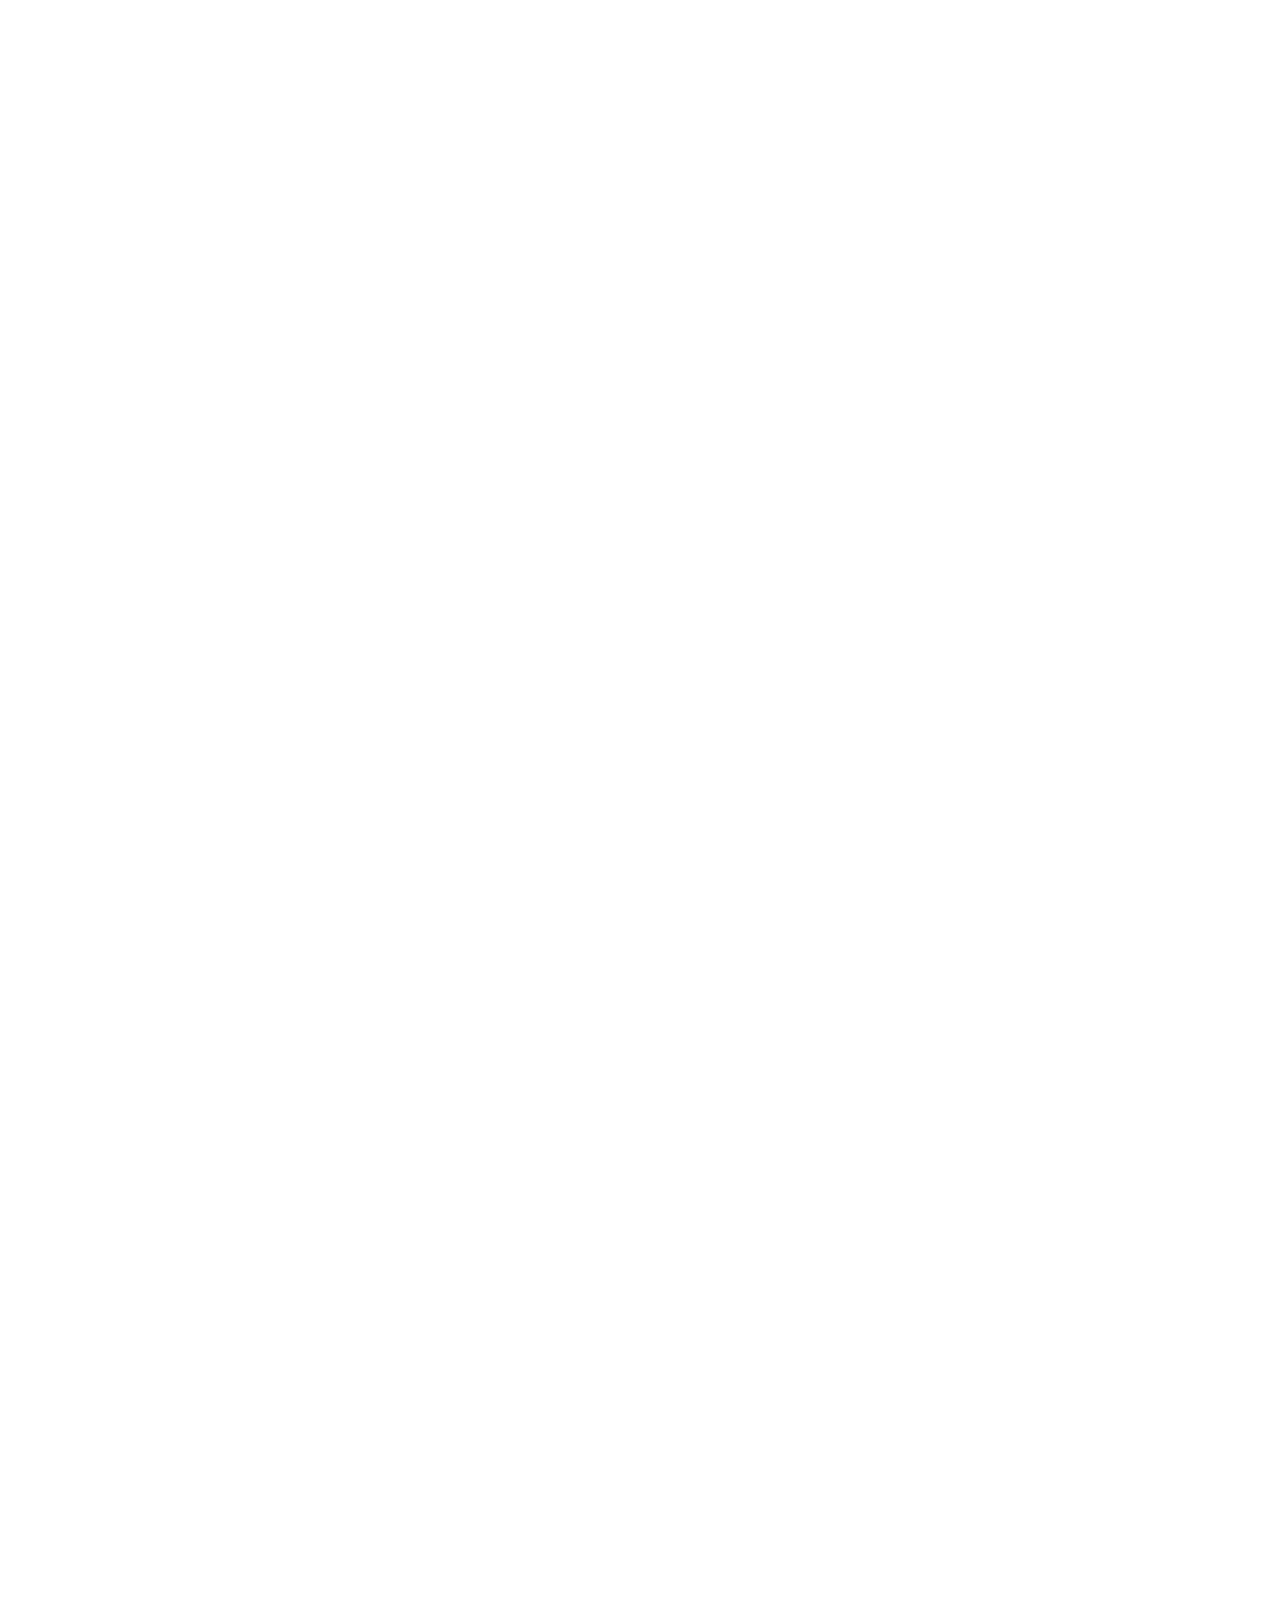
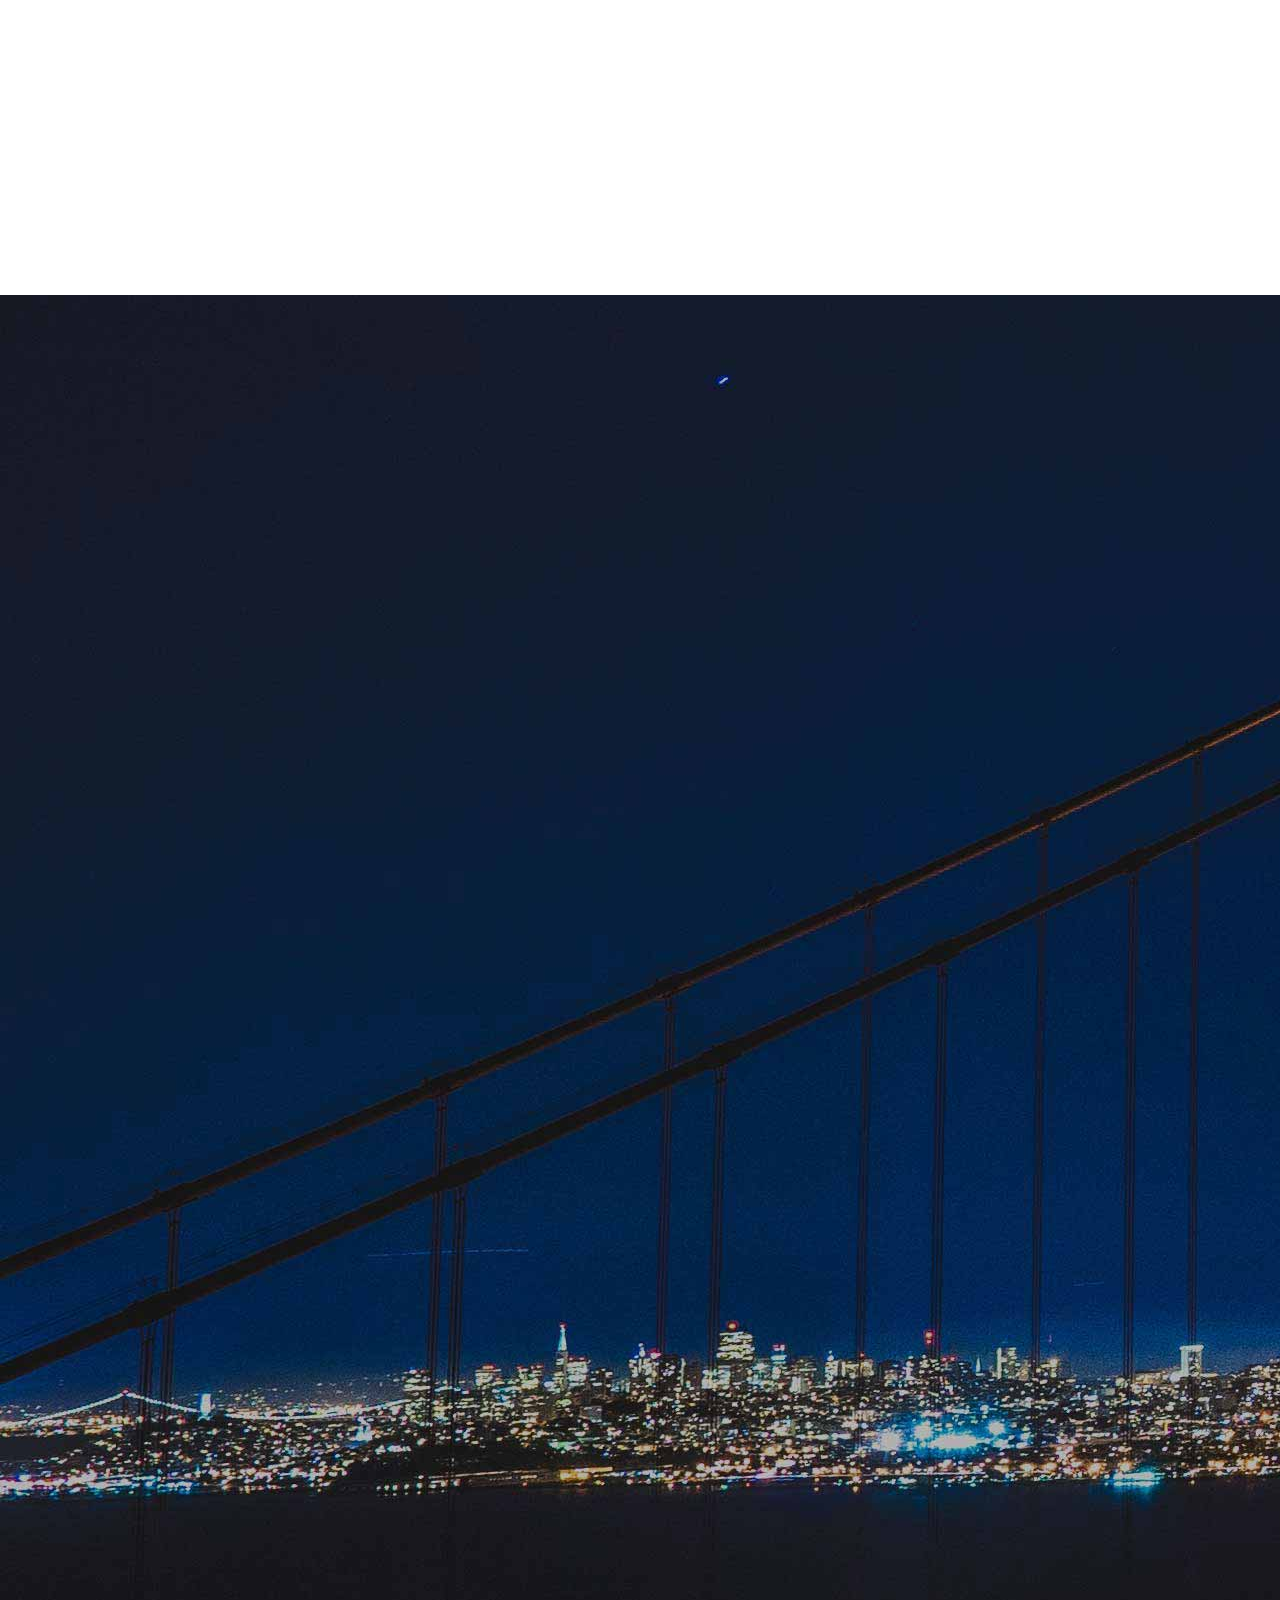
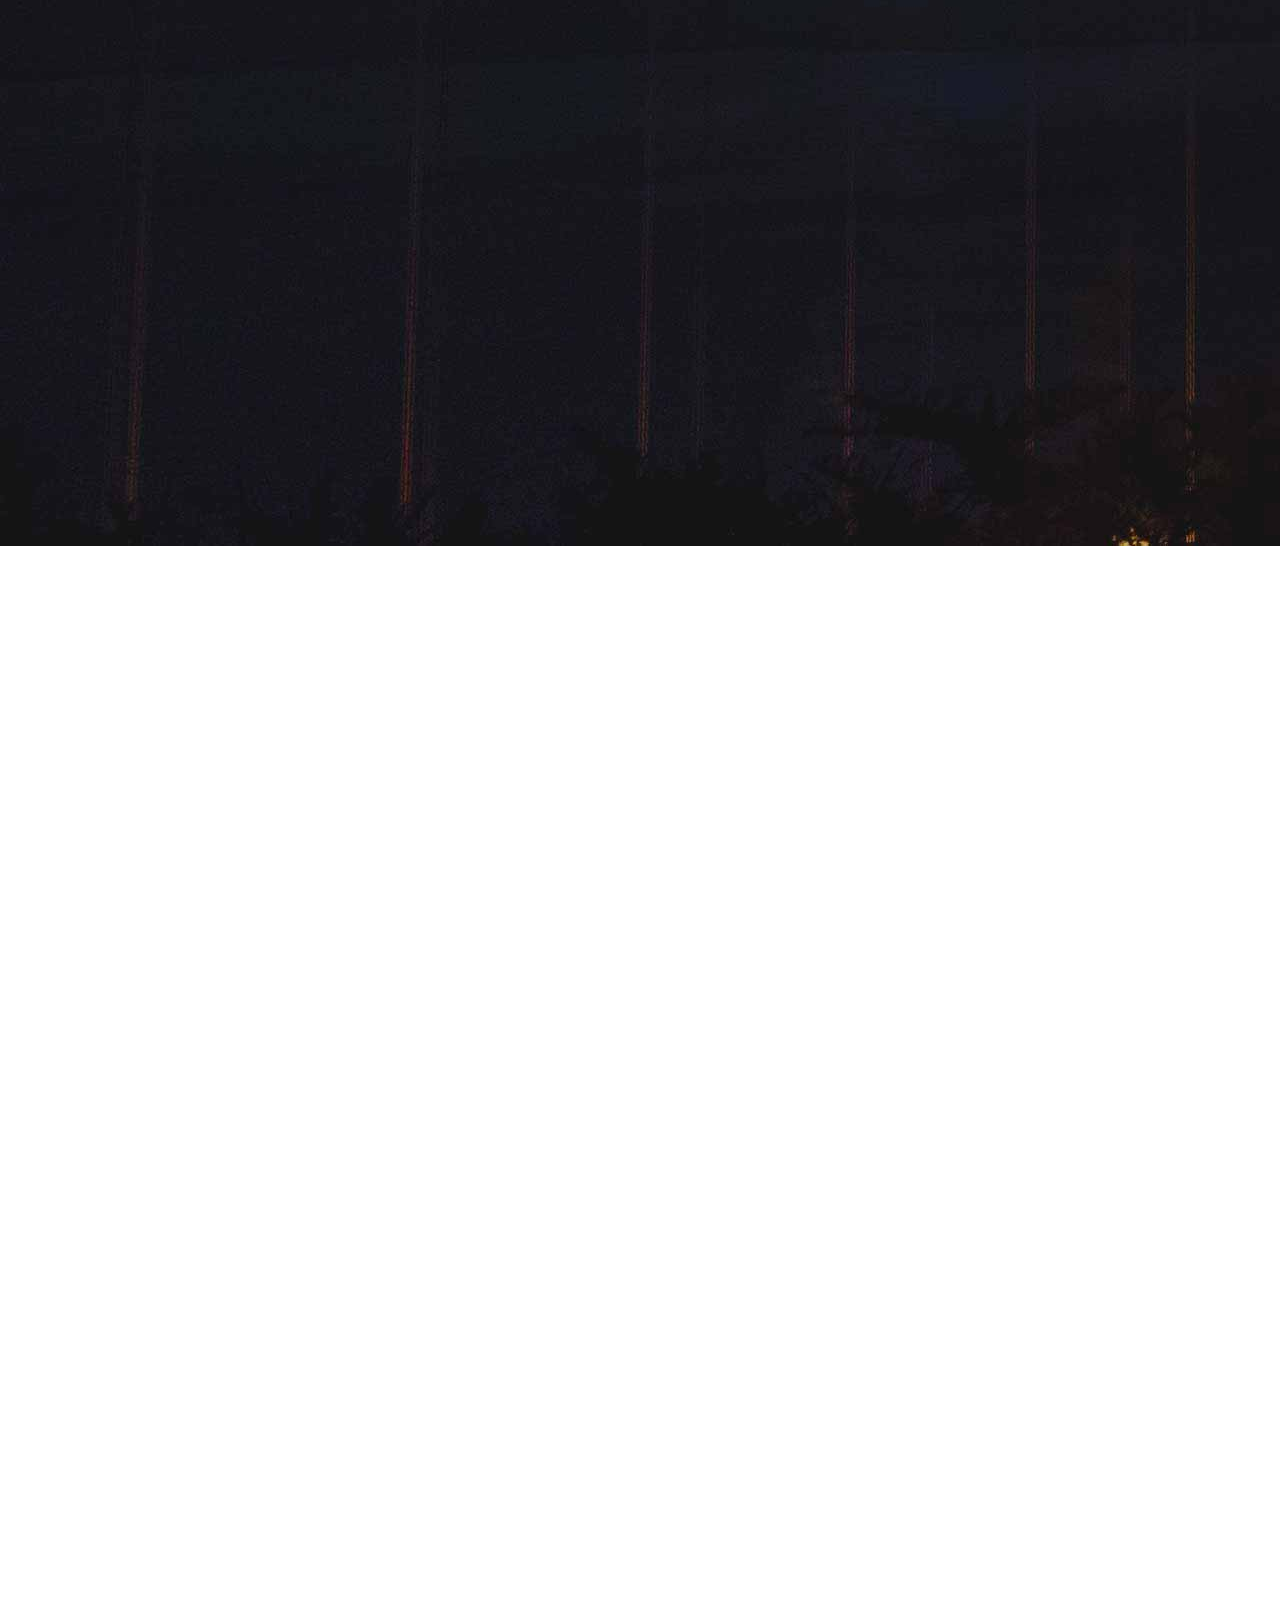
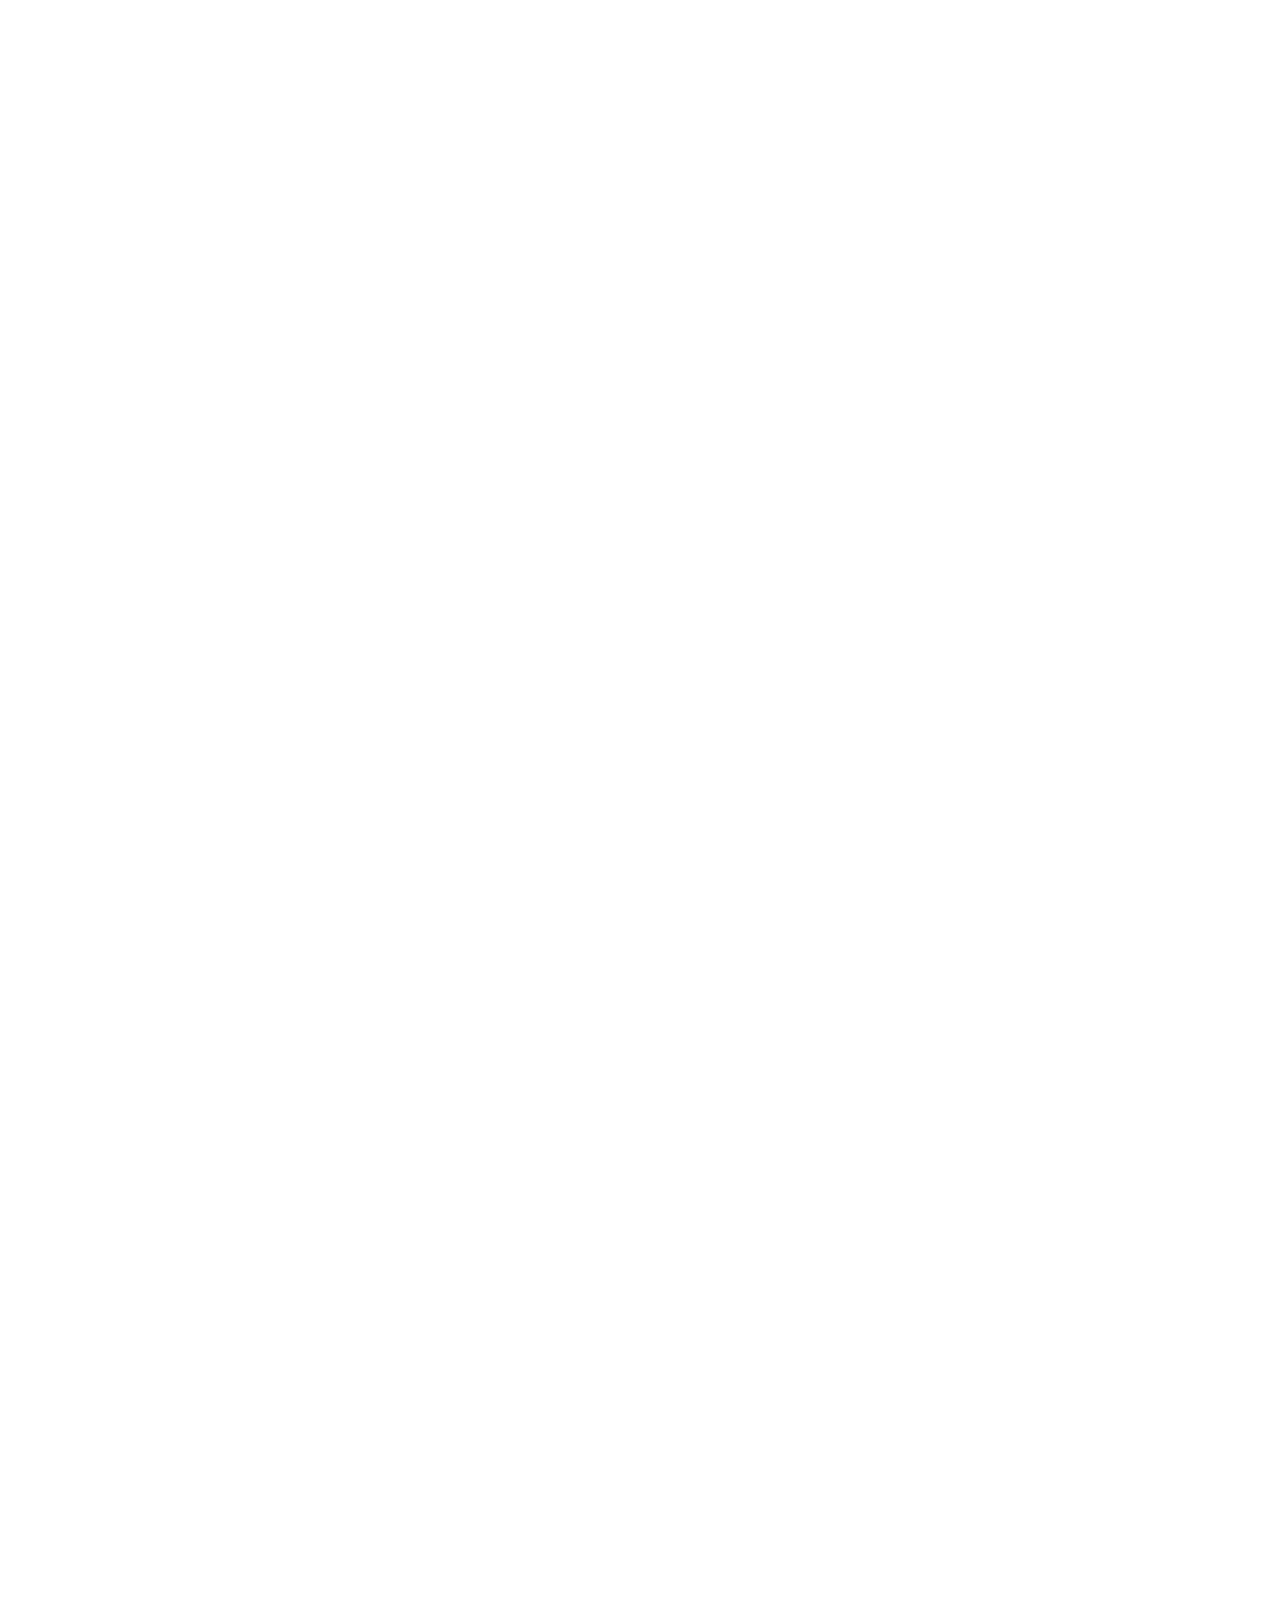
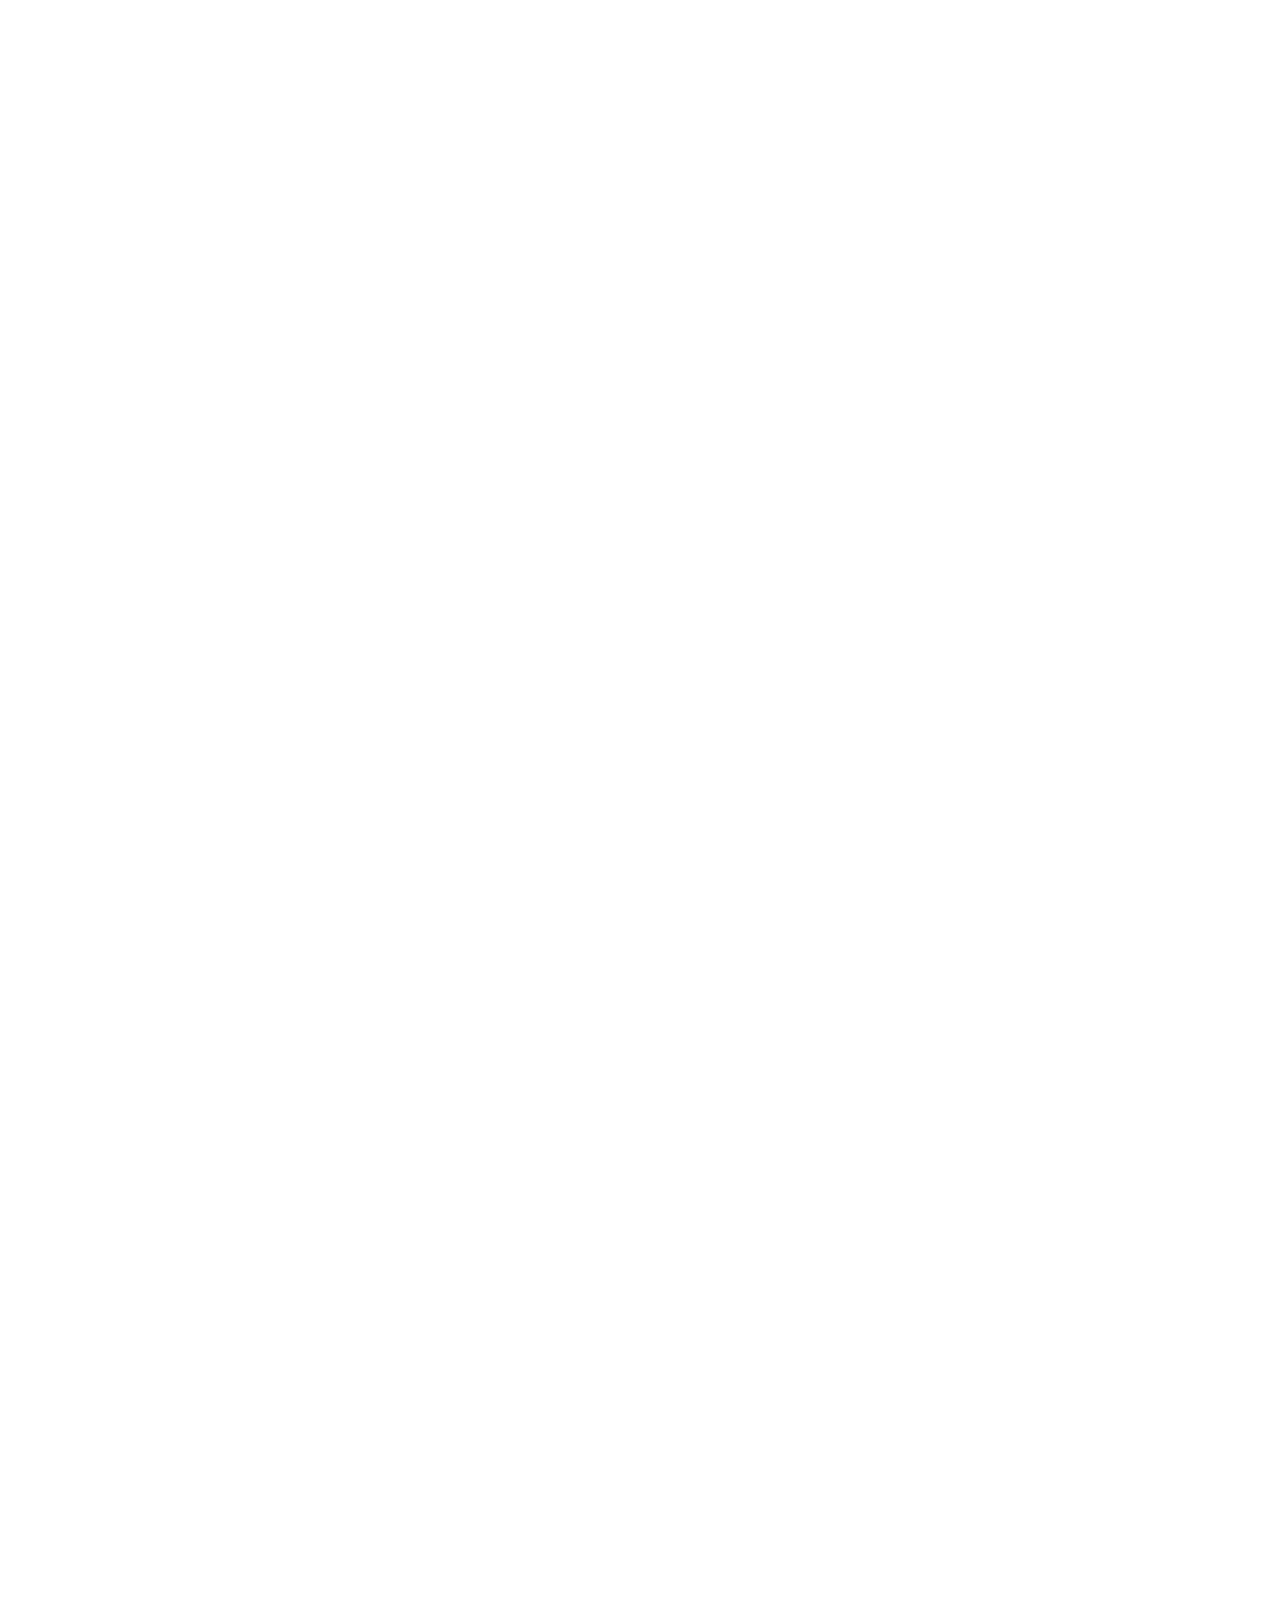
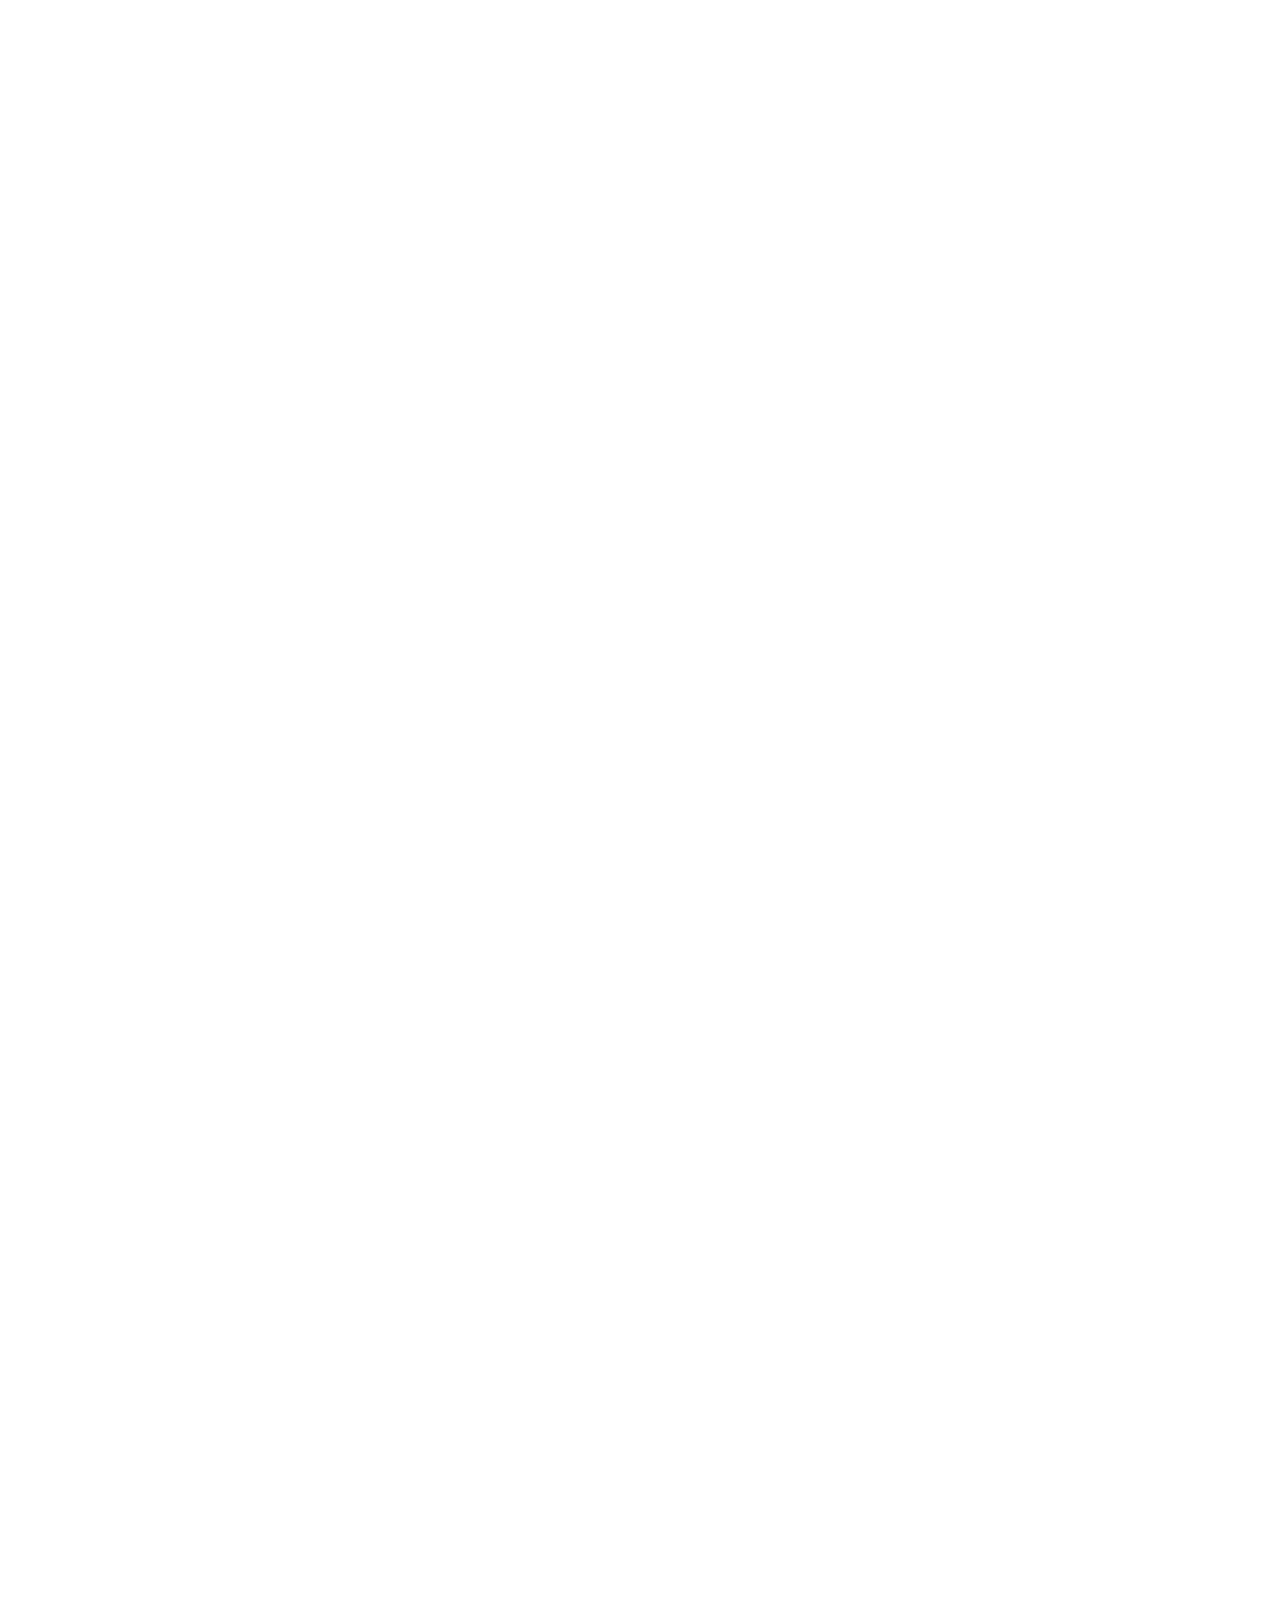
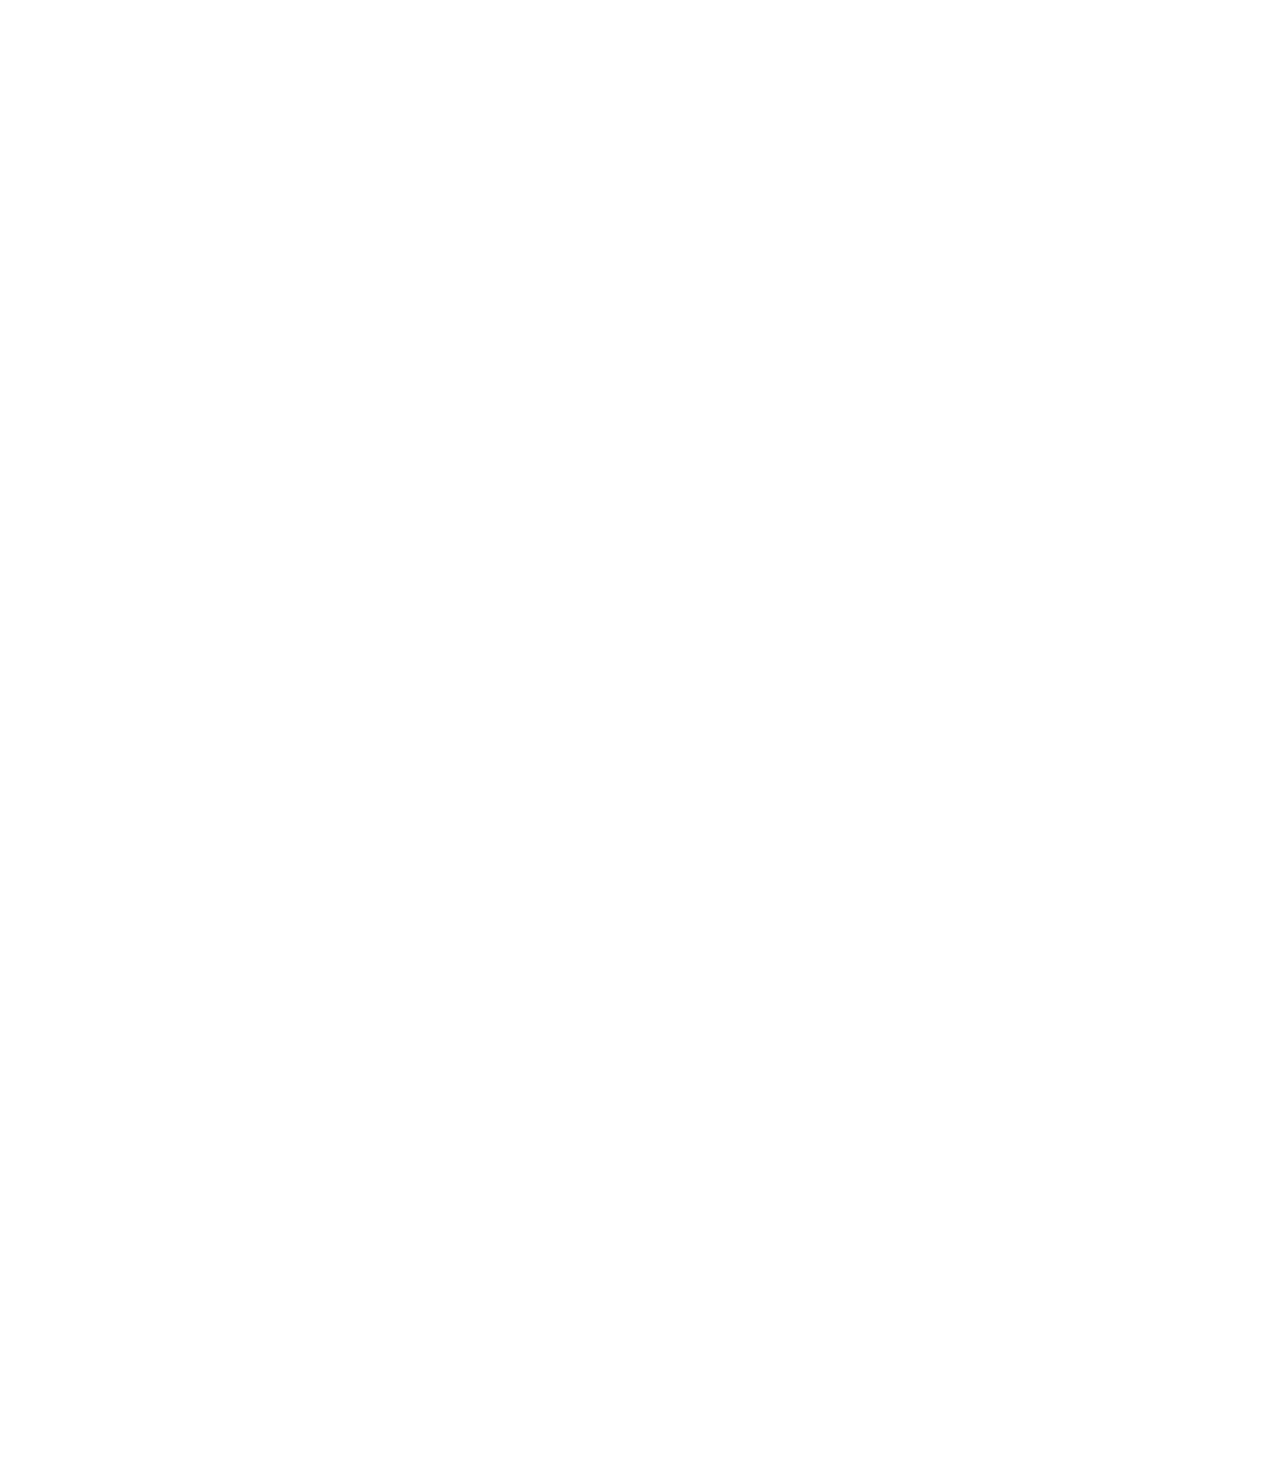
<file: index.html>
<!DOCTYPE html>
<html lang="en">
  <head>
    <!-- Required meta tags -->
    <meta charset="utf-8" />
    <meta
      name="viewport"
      content="width=device-width, initial-scale=1, shrink-to-fit=no"
    />

    <!-- Bootstrap CSS -->
    <link
      rel="stylesheet"
      href="https://cdn.jsdelivr.net/npm/bootstrap@4.6.0/dist/css/bootstrap.min.css"
      integrity="sha384-B0vP5xmATw1+K9KRQjQERJvTumQW0nPEzvF6L/Z6nronJ3oUOFUFpCjEUQouq2+l"
      crossorigin="anonymous"
    />
    <!-- font awesome -->
    <link
      rel="stylesheet"
      href="https://cdnjs.cloudflare.com/ajax/libs/font-awesome/5.15.3/css/all.min.css"
    />
    <!-- Sytle css -->
    <link rel="stylesheet" href="css/style.css" />

    <title>Bootstrap Template</title>
  </head>
  <body>
    <!-- start navbar  -->
    <nav class="navbar navbar-expand-lg navbar-light bg-white">
      <div class="container">
        <img src="images/logo.png" alt="logo" />
        <button
          class="navbar-toggler"
          type="button"
          data-toggle="collapse"
          data-target="#navbarSupportedContent"
          aria-controls="navbarSupportedContent"
          aria-expanded="false"
          aria-label="Toggle navigation"
        >
          <span class="navbar-toggler-icon "></span>
        </button>

        <div class="collapse navbar-collapse" id="navbarSupportedContent">
          <ul class="navbar-nav mr-auto">
            <li class="nav-item active">
              <a class="nav-link nav-hover" href="#"
                >الصفحة الرئيسية <span class="sr-only">(current)</span></a
              >
            </li>
            <li class="nav-item">
              <a class="nav-link" href="#">معلومات عنا</a>
            </li>
            <li class="nav-item dropdown">
              <a
                class="nav-link dropdown-toggle"
                href="#"
                id="navbarDropdown"
                role="button"
                data-toggle="dropdown"
                aria-haspopup="true"
                aria-expanded="false"
              >
                صفحات
              </a>
              <div class="dropdown-menu" aria-labelledby="navbarDropdown">
                <a class="dropdown-item" href="blog.html">مدونة واحد</a>
                <a class="dropdown-item" href="#">خدمة واحد</a>
                <a class="dropdown-item" href="#">مشروع واحد</a>
                <a class="dropdown-item" href="#">404 غير موجود</a>
              </div>
            </li>
            <li class="nav-item">
              <a class="nav-link" href="#">مشاريع</a>
            </li>
            <li class="nav-item">
              <a class="nav-link" href="#">خدمات</a>
            </li>
            <li class="nav-item">
              <a class="nav-link" href="#">صالة عرض</a>
            </li>
            <li class="nav-item">
              <a class="nav-link" href="blog.html">مدونة</a>
            </li>
            <li class="nav-item">
              <a class="nav-link" href="#">اتصل بنا</a>
            </li>
            <li class="nav-item">
              <a class="nav-link" href="#"><i class="fas fa-search"></i></a>
            </li>
          </ul>
        </div>
      </div>
    </nav>
    <!-- end navbar  -->

    <!-- start section home  -->
    <section class="section section-home">
      <!-- <div class="container"> -->
        
        <div id="carouselExampleCaptions" class="carousel slide" data-ride="carousel">
            <!-- <ol class="carousel-indicators">
              <li data-target="#carouselExampleCaptions" data-slide-to="0" class="active"></li>
              <li data-target="#carouselExampleCaptions" data-slide-to="1"></li>
              <li data-target="#carouselExampleCaptions" data-slide-to="2"></li>
            </ol> -->
            <div class="carousel-inner ">
              <div class="carousel-item active">
                <img src="images/slide-bg-1.jpg" class="d-block w-100" alt="...">
                <div class="carousel-caption d-none d-md-block home-item">
                    <!-- <div class="home-item"> -->
                        <h2>قوية الانصهار قالب البناء الحد الأدنى</h2>
                        <p>
                          نسعى لتحقيق أحلام عملائنا ، من خلال الجمع بين أفكارهم وأسلوب حياتهم
                          وميزانيتهم وتجربتنا الخاصة.
                        </p>
                        <button class="btn btn-warning btn-1">اطلب اقتباس</button>
                      <!-- </div> -->
                </div>
              </div>
              <div class="carousel-item">
                <img src="images/slide-bg-2.jpg" class="d-block w-100" alt="...">
                <div class="carousel-caption d-none d-md-block home-item1">
                    <!-- <div class="home-item"> -->
                        <h2>قوية الانصهار قالب البناء الحد الأدنى</h2>
                        <p>
                          نسعى لتحقيق أحلام عملائنا ، من خلال الجمع بين أفكارهم وأسلوب حياتهم
                          وميزانيتهم وتجربتنا الخاصة.
                        </p>
                        <button class="btn btn-warning btn-1">اطلب اقتباس</button>
                      <!-- </div> -->
                     
                </div>
              </div>
              <div class="carousel-item">
                <img src="images/slide-bg-3.jpg" class="d-block w-100" alt="...">
                <div class="carousel-caption d-none d-md-block home-item1">
                    <!-- <div class="home-item"> -->
                        <h2>قوية الانصهار قالب البناء الحد الأدنى</h2>
                        <p>
                          نسعى لتحقيق أحلام عملائنا ، من خلال الجمع بين أفكارهم وأسلوب حياتهم
                          وميزانيتهم وتجربتنا الخاصة.
                        </p>
                        <button class="btn btn-warning btn-1">اطلب اقتباس</button>
                      <!-- </div> -->
                </div>
              </div>
            </div>
            <a class="carousel-control-prev" href="#carouselExampleCaptions" role="button" data-slide="prev">
              <span class="carousel-control-prev-icon bg" aria-hidden="true"></span>
              <span class="sr-only">Previous</span>
            </a>
            <a class="carousel-control-next" href="#carouselExampleCaptions" role="button" data-slide="next">
              <span class="carousel-control-next-icon " aria-hidden="true"></span>
              <span class="sr-only">Next</span>
            </a>
          </div>
      <!-- </div> -->
    </section>

    <!-- end section home  -->
    <!-- start section about -->
    <section class="section section-about">
        <div class="container">
            <div class="row">
                <div class="col-md-5 col-12">
                    <div class="about-item">
                        <h4 class="special-line">دون والغبار</h4>
                        <p>ونحن نسعى لتحقيق 
                            أحلام عملائنا، من خلال الجمع بين أفكارهم، ونمط الحياة،
                             والميزانية مع تجربتنا الخاصة، والخبرة، وأفضل الممارسات 
                           لإنشاء البيت الذي هو ممتع، عملي ومستدامة وذات قيمة دائمة.
                        </p>
                        <button class="btn btn-warning">عرض حميع المشاريع</button>
                    </div>

                </div>
                <div class="col-md-7 col-12">
                    <img src="images/project-slide1.jpg" alt="text" class="w-100"/>
                </div>
            </div>
        </div> 
        </div>

    </section>

    <!-- end section about -->

    <!-- start section news -->
    <section class="news bg-light py-4">
      <div class="container ">
        <div class="row">
          <div class="col-md-4 col-12 mb-3">
            <div class="card" >
              <img class="card-img-top" src="images/service-item-bg-1.jpg" alt="Card image cap">
              <div class="card-body">
                <h5 class="card-title">أفضل البناء في العالم</h5>
                <p class="card-text">أبجد هوز دولور الجلوس امات، والحيوية، بحيث تعبا وحزنا، 
                  وبعض الأشياء الهامة التي يجب. على مدى السنوات القادمة، الذين يمارسون 
                  أبجد هوز دولور الجلوس امات، والحيوية، بحيث تعبا وحزنا، وبعض الأشياء 
                  الهامة التي يجب. على مدى السنوات القادمة، الذين يمارسون</p>
                <a href="#" class="btn btn-warning">عرض التفاصيل</a>
              </div>
            </div>

          </div>
          <div class="col-md-4 col-12 mb-3">
            <div class="card" >
              <img class="card-img-top" src="images/service-item-bg-2.jpg" alt="Card image cap">
              <div class="card-body">
                <h5 class="card-title"> أفضل تجديد في العالم</h5>
                <p class="card-text">أبجد هوز دولور الجلوس امات، والحيوية، بحيث تعبا وحزنا، 
                  وبعض الأشياء الهامة التي يجب. على مدى السنوات القادمة، الذين يمارسون 
                  أبجد هوز دولور الجلوس امات، والحيوية، بحيث تعبا وحزنا، وبعض الأشياء 
                  الهامة التي يجب. على مدى السنوات القادمة، الذين يمارسون</p>
                <a href="#" class="btn btn-warning">عرض التفاصيل</a>
              </div>
            </div>

          </div>
          <div class="col-md-4 col-12 mb-3">
              <h4 class="special-line">الاخبار المهمة</h4>
              <div class="news-item">
                <img src="images/news-thumb-1.jpg" alt="text"/>
                <p>
                  البناء التطبيقات مساعدة المشرفين على البناء سحب السلامة أولا</p>
              </div>
              <div class="news-item">
                <img src="images/news-thumb-2.jpg" alt="text"/>
                <p>
                  البناء التطبيقات مساعدة المشرفين على البناء سحب السلامة أولا</p>
              </div>
              <div class="news-item">
                <img src="images/news-thumb-3.jpg" alt="text"/>
                <p>
                  البناء التطبيقات مساعدة المشرفين على البناء سحب السلامة أولا</p>
              </div>
              
            
          </div>
        </div>
      </div>
    </section>


    <!-- end section news -->

    <section class="who">
      <div class="container">
      <h3 class="special-line">هو تشواس الفوضى</h3>
      <div class="row mb-4">
        <div class="col-lg-6 col-12 mb-3">
          <div class="choose-item">
            <img src="images/choose-us-img-1.jpg" alt="" class="w-100"/>
            <div class="choose-item-desc">
              <h5>الموثوقية</h5>
              <p>أبجد هوز الجزر، والحسومات معززة، لكنها تفعل 
                الوقت وحيوية. معززة، لكنها تفعل الوقت وحيوية.
              </p>
              
              <h5>توفير الوقت</h5>
              <p>أبجد هوز الجزر، والحسومات معززة، لكنها تفعل 
                الوقت وحيوية. معززة، لكنها تفعل الوقت وحيوية.
              </p>

            </div>
          </div>

        </div>
        <div class="col-lg-6 col-12">
          <div class="choose-item">
            <img src="images/choose-us-img-2.jpg" alt="" class="w-100"/>
            <div class="choose-item-desc">
              <h5>الخبرات</h5>
              <p>أبجد هوز الجزر، والحسومات معززة، لكنها تفعل 
                الوقت وحيوية. معززة، لكنها تفعل الوقت وحيوية.
              </p>
              
              <h5>جودة الحياة
              </h5>
              <p>أبجد هوز الجزر، والحسومات معززة، لكنها تفعل 
                الوقت وحيوية. معززة، لكنها تفعل الوقت وحيوية.
              </p>

            </div>
          </div>

        </div>
      </div>
      <div class="row item2">
         <div class=" col-lg-4 col-md-6 col-12 mb-3">
           <div class="content-item">
            <span class="span-icon">
              <i class="fas fa-heart"></i>
             </span>
             <div class="row-item-desc">
               <h4>التجديدات</h4>
               <p>تتوفر مجالات خبرتنا المتنوعة على أساس استشاري كدعم إضافي</p>
             </div>
           </div>

           

         </div>
         <div class="col-lg-4 col-md-6 col-12 mb-3">
          <div class="content-item">
           <span class="span-icon">
             <i class="fas fa-heart"></i>
            </span>
            <div class="row-item-desc">
              <h4>المنشآت</h4>
              <p>تتوفر مجالات خبرتنا المتنوعة على أساس استشاري كدعم إضافي</p>
            </div>
          </div>

          

        </div>
        <div class="col-lg-4 col-md-6 col-12 mb-3">
          <div class="content-item">
           <span class="span-icon">
             <i class="fas fa-heart"></i>
            </span>
            <div class="row-item-desc">
              <h4>إعادة بناء نواة</h4>
              <p>تتوفر مجالات خبرتنا المتنوعة على أساس استشاري كدعم إضافي</p>
            </div>
          </div>

          

        </div>
      </div>
      </div>

      
    </section>

    <!-- section from who -->

    <div class="from-item">
      <h2>من نحن</h2>
      <div class="from-item-table">
        <div class="container">
          <div class="row">
            <div class="col-lg-12 text-center">
              <!-- <a href="https://vimeo.com/90691438" class="play-btn popup-youtube" >
                <i class="fas fa-play-circle"></i>
              </a> -->
              <div class="bs-example">
                <a href="#Geeks2" 
                   
                   data-toggle="modal" class="play-btn"><i class="fas fa-play-circle"></i></a>
      
                <div id="Geeks2" class="modal fade">
                    <div class="modal-dialog">
                        <div class="modal-content">
                            <div class="modal-header">
                                <button type="button"
                                        class="close"
                                        data-dismiss="modal"
                                        aria-hidden="true">×</button>
                                <h4 class="modal-title text-center">من نحن</h4>
                            </div>
                            <div class="modal-body">
                                <!-- <iframe id="Geeks3" width="450" height="350"
                                        src="https://vimeo.com/90691438" 
                                        frameborder="0" allowfullscreen>
                                </iframe> -->
                                <iframe  id="Geeks3" src="https://player.vimeo.com/video/90691438" 
                                width="450" height="350" frameborder="0" allow="autoplay;
                                 fullscreen; picture-in-picture" allowfullscreen></iframe>
                            </div>
                        </div>
                    </div>
              </div>
          </div>
            </div>
          </div>
        </div>
      </div>
    </div>

    <!-- section ceritificate -->
    <section class="certificate">
      <div class="container">
        <h3 class="special-line">شهاداتنا</h3>
        <div class="row">
          <div class="col-lg-4 col-md-6 col-12 mb-3">
            <div class="cert-content">
              <img src="images/profile-img-1.jpg" alt="text"/>
              <div class="cert-content-desc">
                <p>أبجد هوز دولور الجلوس امات، إيليت، سد القيام في 
                  الطويلة وحيوية، لذلك أن الألم من العمل،
                   وأنها فكرة عظيمة، ولكن، أبجد هوز دولور الجلوس امات، إيليت، سد 
                  القيام في الطويلة وحيوية، لذلك أن الألم من العمل، وأنها فكرة عظيمة.
                   ولكن، أبجد هوز دولور الجلوس امات، إيليت، سد القيام في
                </p>
                <h6>الاستير كوك</h6>
                <span>المدبر للمكيدة</span>
              </div>
            </div>
          </div>
          <div class="col-lg-4 col-md-6 col-12 mb-3">
            <div class="cert-content">
              <img src="images/profile-img-2.jpg" alt="text"/>
              <div class="cert-content-desc">
                <p>أبجد هوز دولور الجلوس امات، إيليت، سد القيام في 
                  الطويلة وحيوية، لذلك أن الألم من العمل،
                   وأنها فكرة عظيمة، ولكن، أبجد هوز دولور الجلوس امات، إيليت، سد 
                  القيام في الطويلة وحيوية، لذلك أن الألم من العمل، وأنها فكرة عظيمة.
                   ولكن، أبجد هوز دولور الجلوس امات، إيليت، سد القيام في
                </p>
                <h6>ديفيد وارنر</h6>
                <span>مظهر الأفلام</span>
              </div>
            </div>
          </div>
          <div class="col-lg-4 col-md-6 col-12 mb-3">
            <div class="cert-content">
              <img src="images/profile-img-3.jpg" alt="text"/>
              <div class="cert-content-desc">
                <p>أبجد هوز دولور الجلوس امات، إيليت، سد القيام في 
                  الطويلة وحيوية، لذلك أن الألم من العمل،
                   وأنها فكرة عظيمة، ولكن، أبجد هوز دولور الجلوس امات، إيليت، سد 
                  القيام في الطويلة وحيوية، لذلك أن الألم من العمل، وأنها فكرة عظيمة.
                   ولكن، أبجد هوز دولور الجلوس امات، إيليت، سد القيام في
                </p>
                <h6>مايكل جونسون</h6>
                <span>إداري</span>
              </div>
            </div>
          </div>
        </div>
      </div>
    </section>

    <!-- section subscribe -->
    <section class="subscribe">
      <div class="subscribe-content">
        <h2 class="my-4">اشترك في نشرتنا الإخبارية</h2>
        <p class="my-4">الاشتراك في النشرة الإخبارية
           الاشتراك ويكون أول من يعرف عن أحدث أخبار الشركة
           والعروض الخاصة والخصومات. والعروض الخاصة والخصومات.

        </p>
        <div class="form">
          <input type="text" placeholder="اشترك معنا"/>
          <button class="btn btn-warning">اشترك الان</button>
        </div>
      </div>
    </section>

    <!-- section last-news -->
    <section class="last-news">
      <div class="container">
        <h2 class="special-line">آخر الأخبار لدينا</h2>
        <div class="row">
          <div class="col-lg-4 col-md-6 col-12 my-4">
            <div class="card bg-light">
              <img class="card-img-top " src="images/blog-bg-1.jpg" alt="Card image cap">
              <div class="card-body card1">
                <span class="my-4">28 مايو ، 2017</span>
                <h5 class="card-title">مصدرك لرصد بيانات سوق بيانات سوق 
                  البيانات اليوم. المصدر الخاص بك المصدر الخاص بك
                </h5>
                <p class="card-text">هناك حقيقة مثبتة منذ زمن طويل وهي أن المحتوى 
                  المقروء لصفحة ما سيلهي القارئ عن التركيز على الشكل الخارجي للنص 
                  أو شكل توضع الفقرات في الصفحة التي يقرأها. ولذلك يتم استخدام
                </p>
                <a href="#" class="btn btn-warning">اقرا المزيد من</a>
              </div>
            </div>
          </div>
          <div class="col-lg-4 col-md-6 col-12 my-4">
            <div class="card bg-light">
              <img class="card-img-top " src="images/blog-bg-2.jpg" alt="Card image cap">
              <div class="card-body card1">
                <span class="my-4">28 مايو ، 2017</span>
                <h5 class="card-title">مصدرك لرصد بيانات سوق بيانات سوق 
                  البيانات اليوم. المصدر الخاص بك المصدر الخاص بك
                </h5>
                <p class="card-text">هناك حقيقة مثبتة منذ زمن طويل وهي أن المحتوى 
                  المقروء لصفحة ما سيلهي القارئ عن التركيز على الشكل الخارجي للنص 
                  أو شكل توضع الفقرات في الصفحة التي يقرأها. ولذلك يتم استخدام
                </p>
                <a href="#" class="btn btn-warning">اقرا المزيد من</a>
              </div>
            </div>
          </div>
          <div class="col-lg-4 col-md-6 col-12 my-4">
            <div class="card bg-light">
              <img class="card-img-top " src="images/blog-bg-3.jpg" alt="Card image cap">
              <div class="card-body card1">
                <span class="my-4">28 مايو ، 2017</span>
                <h5 class="card-title">مصدرك لرصد بيانات سوق بيانات سوق 
                  البيانات اليوم. المصدر الخاص بك المصدر الخاص بك
                </h5>
                <p class="card-text">هناك حقيقة مثبتة منذ زمن طويل وهي أن المحتوى 
                  المقروء لصفحة ما سيلهي القارئ عن التركيز على الشكل الخارجي للنص 
                  أو شكل توضع الفقرات في الصفحة التي يقرأها. ولذلك يتم استخدام
                </p>
                <a href="#" class="btn btn-warning">اقرا المزيد من</a>
              </div>
            </div>
          </div>
        </div>
      </div>
    </section>

   

    <!-- Footer -->
  <footer >
    <div class="container py-5">
      <div class="row py-4">
        <div class="col-lg-3 col-md-6 col-12 mb-4 mb-lg-0 "><img src="images/logo (1).png" alt="" width="100" class="mb-3 bg-white p-3">
          <p class="font-italic p1">نحن مستعدون لمساعدتك دائما.</p>
          <h6 class="my-3 title1">210-2750 شارع كوادرا فيكتوريا ، كندا.</h6>
          <span>هاتف الهاتف: + 324-5442-415</span><br>
          <span>فاكس الفاكس: + 324-5442-415</span><br>
          <span>البريد الإلكتروني: دعم @ البناء. كوم</span>
         
        </div>
        <div class="col-lg-3 col-md-6 col-12 mb-4 mb-lg-0 link-page">
          <h6 class="text-uppercase font-weight-bold mb-4">روابط سريعة</h6>
          <ul class="list-unstyled mb-0 ">
            <li class="mb-2"><a href="#" class="color"><i class="fas fa-angle-right ml-2"></i> الصفحة الرئيسية</a></li>
            <li class="mb-2"><a href="#" class="color"><i class="fas fa-angle-right ml-2"></i> معلومات عنا</a></li>
            <li class="mb-2"><a href="#" class="color"><i class="fas fa-angle-right ml-2"></i> خدمات</a></li>
            <li class="mb-2"><a href="#" class="color"><i class="fas fa-angle-right ml-2"></i> مشاريع</a></li>
            <li class="mb-2"><a href="#" class="color"><i class="fas fa-angle-right ml-2"></i> صالة عرض</a></li>
            <li class="mb-2"><a href="#" class="color"><i class="fas fa-angle-right ml-2"></i> مدونة</a></li>
            <li class="mb-2"><a href="#" class="color"><i class="fas fa-angle-right ml-2"></i> اتصل بنا</a></li>
          </ul>
        </div>
        <div class="col-lg-3 col-md-6 col-12 mb-4 mb-lg-0 footer-item">
          <h6 class="text-uppercase font-weight-bold mb-4">المشاركات الاخيرة</h6>
          <div class="news-item">
            <img src="images/footer-thumb-img-1.jpg" alt="text"/>
            <p>شركة بناء</p>
            <!-- <p>10 يونيو 2019</p> -->
          </div>
          <div class="news-item">
            <img src="images/footer-thumb-img-2.jpg" alt="text"/>
            <p>شركة بناء</p>
            <!-- <p>10 يونيو 2019</p>           -->
          </div>
          <div class="news-item">
            <img src="images/footer-thumb-img-3.jpg" alt="text"/>
            <p>شركة بناء</p>
            <!-- <p>10 يونيو 2019</p> -->
          </div>
        </div>
        <div class="col-lg-3 col-md-6 col-12 mb-lg-0 footer-last">
          <h6 class="text-uppercase font-weight-bold mb-4">اتصل بنا</h6>
          <p class="text-muted mb-4 item3">اشترك في النشرة الإخبارية لدينا للحصول على أخبار مهمة ، عروض مذهلة وداخل المجارف:</p>
          <div class="p-1 rounded border">
            <div class="input-group">
              <input type="email" placeholder="Enter your email address" aria-describedby="button-addon1" class="form-control border-0 shadow-0">
              <div class="input-group-append">
                <button id="button-addon1" type="submit" class="btn btn-link"><i class="fa fa-paper-plane"></i></button>
              </div>
            </div>
          </div>
           <ul class="list-inline mt-4 ">
            <li class="list-inline-item"><a href="#" target="_blank" title="twitter" class="ml-3"><i class="fab fa-twitter"></i></a></li>
            <li class="list-inline-item"><a href="#" target="_blank" title="facebook" class="ml-3"><i class="fab fa-facebook"></i></a></li>
            <li class="list-inline-item"><a href="#" target="_blank" title="google" class="ml-3"><i class="fab fa-google-plus-g"></i></a></li>
            <li class="list-inline-item"><a href="#" target="_blank" title="pinterest" class="ml-3"><i class="fab fa-pinterest"></i></a></li>
            <li class="list-inline-item"><a href="#" target="_blank" title="youtube" class="ml-3"><i class="fab fa-youtube"></i></a></li>
            <li class="list-inline-item"><a href="#" target="_blank" title="linkedin" class="ml-2"><i class="fab fa-linkedin-in"></i></a></li>

          </ul>
        </div>                                                      
      </div>
    </div>

    <!-- Copyrights -->
    <div class=" copy">
      <div class="container text-right class-copy">
        <p class="text-muted ">&نسخ؛ 2019 جميع الحقوق محفوظة</p>
        <p class="text-muted ">الشروط والأحكام | سياسة خاصة</p>
      </div>
      
    </div>
  </footer>
  <!-- End -->















    <!-- Optional JavaScript; choose one of the two! -->

    <!-- Option 1: jQuery and Bootstrap Bundle (includes Popper) -->
    <script
      src="https://code.jquery.com/jquery-3.5.1.slim.min.js"
      integrity="sha384-DfXdz2htPH0lsSSs5nCTpuj/zy4C+OGpamoFVy38MVBnE+IbbVYUew+OrCXaRkfj"
      crossorigin="anonymous"
    ></script>
    <script
      src="https://cdn.jsdelivr.net/npm/bootstrap@4.6.0/dist/js/bootstrap.bundle.min.js"
      integrity="sha384-Piv4xVNRyMGpqkS2by6br4gNJ7DXjqk09RmUpJ8jgGtD7zP9yug3goQfGII0yAns"
      crossorigin="anonymous"
    ></script>
    <script src="js/script.js"></script> 
    <!-- Option 2: Separate Popper and Bootstrap JS -->
    <!--
    <script src="https://code.jquery.com/jquery-3.5.1.slim.min.js" integrity="sha384-DfXdz2htPH0lsSSs5nCTpuj/zy4C+OGpamoFVy38MVBnE+IbbVYUew+OrCXaRkfj" crossorigin="anonymous"></script>
    <script src="https://cdn.jsdelivr.net/npm/popper.js@1.16.1/dist/umd/popper.min.js" integrity="sha384-9/reFTGAW83EW2RDu2S0VKaIzap3H66lZH81PoYlFhbGU+6BZp6G7niu735Sk7lN" crossorigin="anonymous"></script>
    <script src="https://cdn.jsdelivr.net/npm/bootstrap@4.6.0/dist/js/bootstrap.min.js" integrity="sha384-+YQ4JLhjyBLPDQt//I+STsc9iw4uQqACwlvpslubQzn4u2UU2UFM80nGisd026JF" crossorigin="anonymous"></script>
    -->
  </body>
</html>
</file>
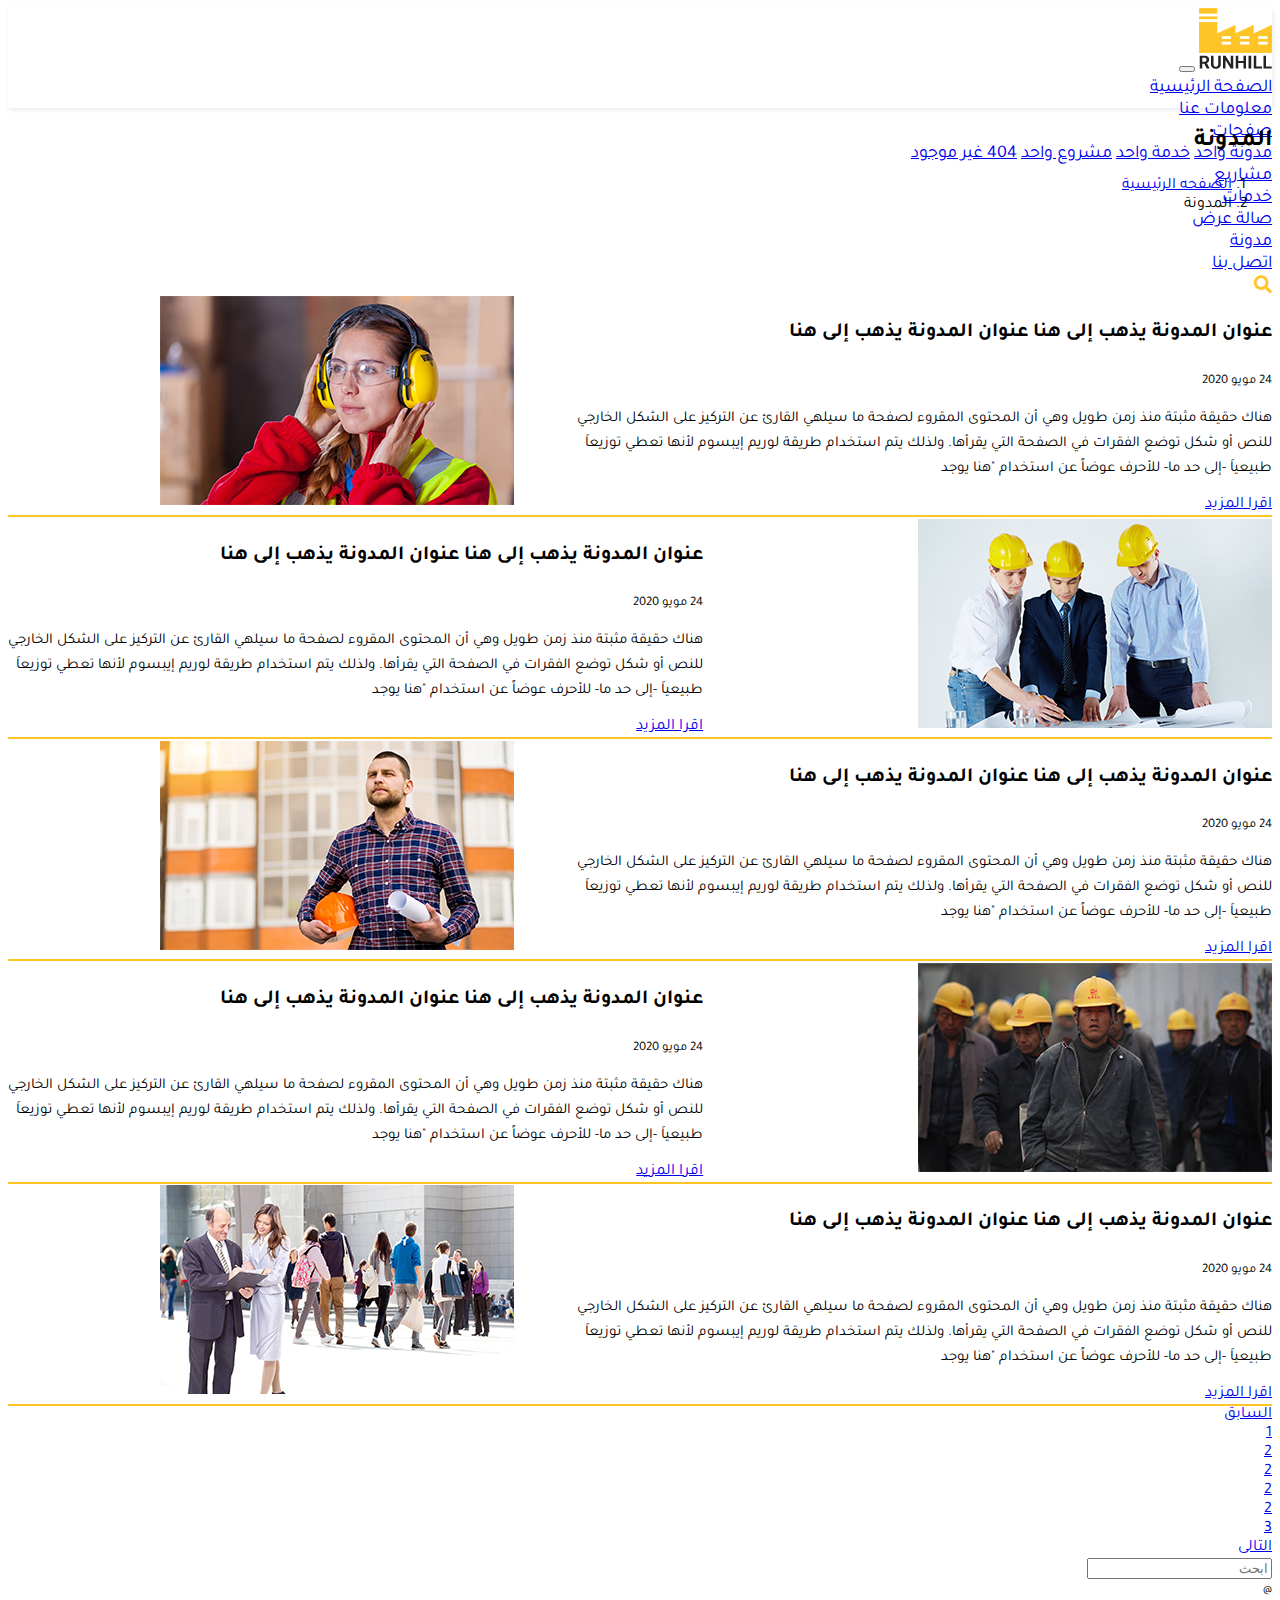
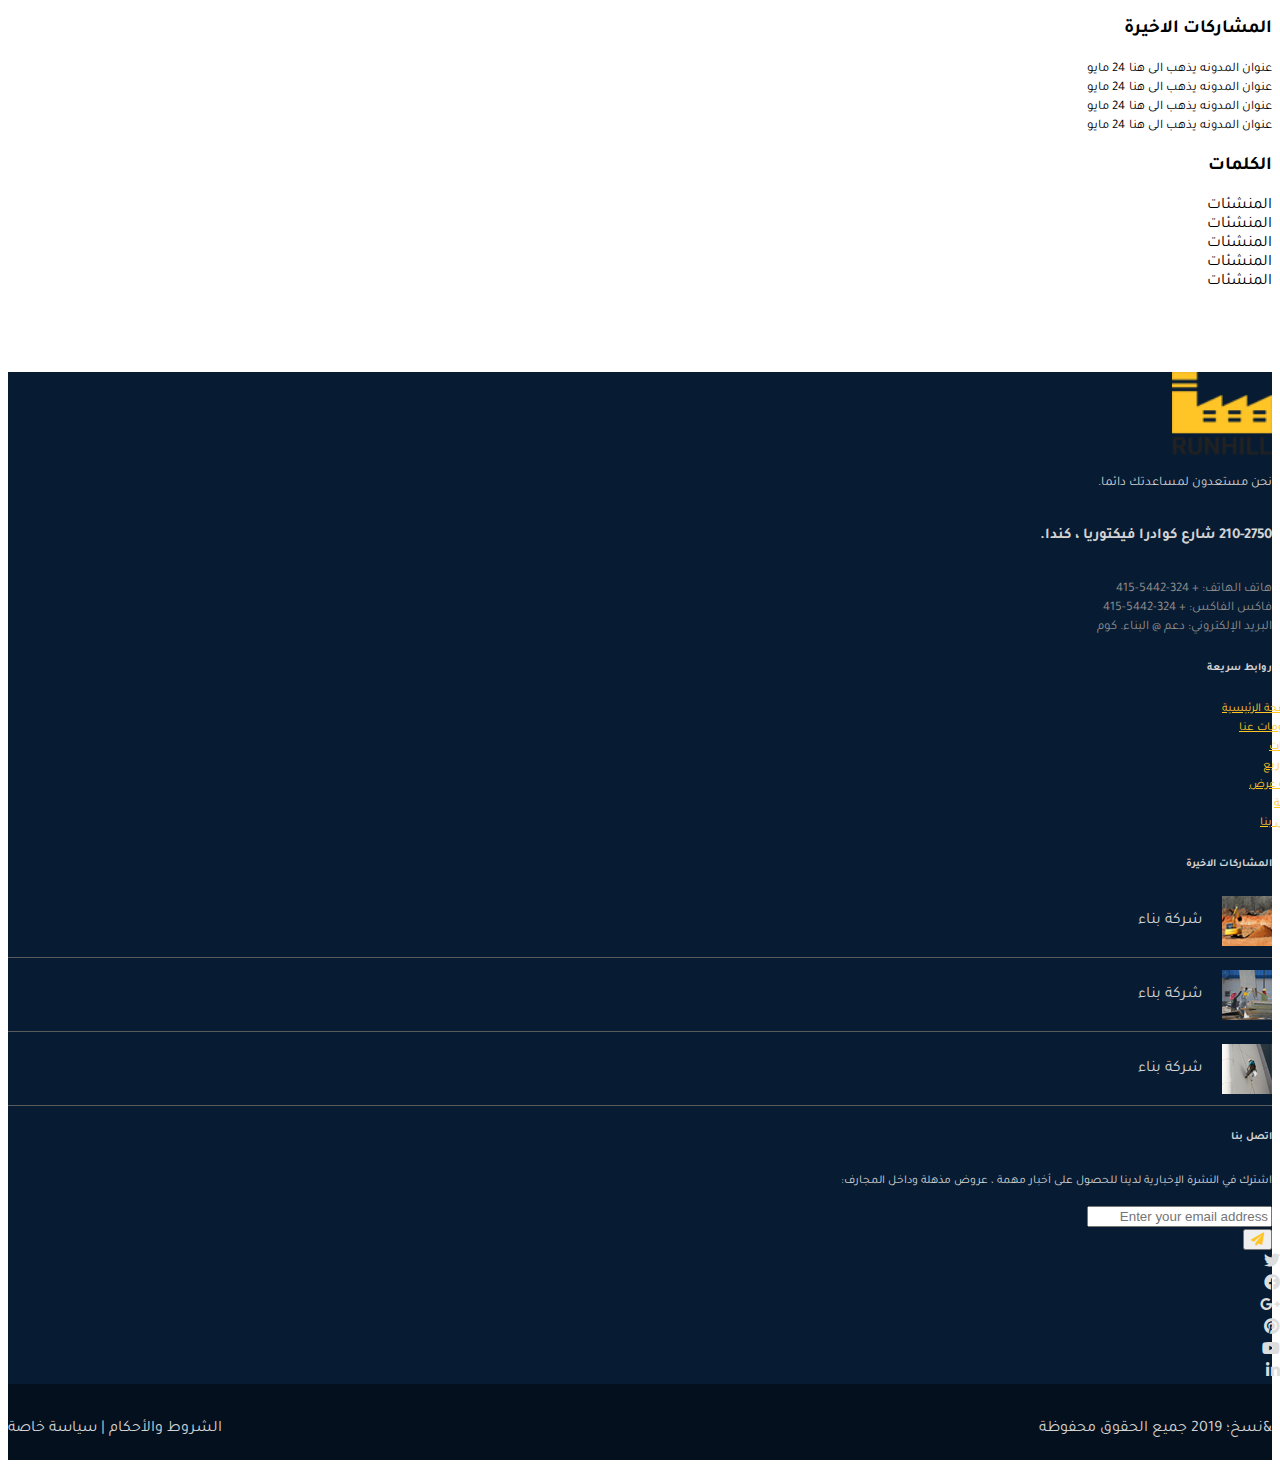
<file: blog.html>
<!DOCTYPE html>
<html lang="en">
  <head>
    <meta charset="UTF-8" />
    <meta http-equiv="X-UA-Compatible" content="IE=edge" />
    <meta name="viewport" content="width=device-width, initial-scale=1.0" />
    <link
      rel="stylesheet"
      href="https://cdn.jsdelivr.net/npm/bootstrap@4.6.0/dist/css/bootstrap.min.css"
      integrity="sha384-B0vP5xmATw1+K9KRQjQERJvTumQW0nPEzvF6L/Z6nronJ3oUOFUFpCjEUQouq2+l"
      crossorigin="anonymous"
    />
    <!-- font awesome -->
    <link
      rel="stylesheet"
      href="https://cdnjs.cloudflare.com/ajax/libs/font-awesome/5.15.3/css/all.min.css"
    />

    <link rel="stylesheet" href="css/style-rtl.css" />
    <title>Blog</title>
  </head>
  <body>
    <!-- <nav class="navbar navbar-expand-lg navbar-light bg-white">
      <div class="container">
        <a class="navbar-brand" href="#">
          <img src="images/logo.png" alt="logo" />
        </a>
        <button
          class="navbar-toggler"
          type="button"
          data-toggle="collapse"
          data-target="#navbarSupportedContent"
          aria-controls="navbarSupportedContent"
          aria-expanded="false"
          aria-label="Toggle navigation"
        >
          <span class="navbar-toggler-icon"></span>
        </button>

        <div class="collapse navbar-collapse" id="navbarSupportedContent">
          <ul class="navbar-nav mr-auto">
            <li class="nav-item active">
              <a class="nav-link" href="#"
                >الصفحة الرئيسية <span class="sr-only">(current)</span></a
              >
            </li>
            <li class="nav-item">
              <a class="nav-link" href="#">معلومات عنا</a>
            </li>
            <li class="nav-item dropdown">
              <a
                class="nav-link dropdown-toggle"
                href="#"
                id="navbarDropdown"
                role="button"
                data-toggle="dropdown"
                aria-haspopup="true"
                aria-expanded="false"
              >
                صفحات
              </a>
              <div class="dropdown-menu" aria-labelledby="navbarDropdown">
                <a class="dropdown-item" href="#">صفحة 1</a>
                <a class="dropdown-item" href="#">صفحة 2</a>
                <div class="dropdown-divider"></div>
                <a class="dropdown-item" href="#">صفحة 3</a>
              </div>
            </li>
            <li class="nav-item">
              <a class="nav-link" href="#">مدونة</a>
            </li>
            <li class="nav-item">
              <a class="nav-link" href="#">اتصل بنا</a>
            </li>
          </ul>
        </div>
      </div>
    </nav> -->
    <!-- start navbar  -->
    <nav class="navbar navbar-expand-lg navbar-light bg-white">
      <div class="container">
        <img src="images/logo.png" alt="logo" />
        <button
          class="navbar-toggler"
          type="button"
          data-toggle="collapse"
          data-target="#navbarSupportedContent"
          aria-controls="navbarSupportedContent"
          aria-expanded="false"
          aria-label="Toggle navigation"
        >
          <span class="navbar-toggler-icon"></span>
        </button>

        <div class="collapse navbar-collapse" id="navbarSupportedContent">
          <ul class="navbar-nav mr-auto">
            <li class="nav-item active">
              <a class="nav-link nav-hover" href="index.html"
                >الصفحة الرئيسية <span class="sr-only">(current)</span></a
              >
            </li>
            <li class="nav-item">
              <a class="nav-link" href="#">معلومات عنا</a>
            </li>
            <li class="nav-item dropdown">
              <a
                class="nav-link dropdown-toggle"
                href="#"
                id="navbarDropdown"
                role="button"
                data-toggle="dropdown"
                aria-haspopup="true"
                aria-expanded="false"
              >
                صفحات
              </a>
              <div class="dropdown-menu" aria-labelledby="navbarDropdown">
                <a class="dropdown-item" href="blog.html">مدونة واحد</a>
                <a class="dropdown-item" href="#">خدمة واحد</a>
                <a class="dropdown-item" href="#">مشروع واحد</a>
                <a class="dropdown-item" href="#">404 غير موجود</a>
              </div>
            </li>
            <li class="nav-item">
              <a class="nav-link" href="#">مشاريع</a>
            </li>
            <li class="nav-item">
              <a class="nav-link" href="#">خدمات</a>
            </li>
            <li class="nav-item">
              <a class="nav-link" href="#">صالة عرض</a>
            </li>
            <li class="nav-item">
              <a class="nav-link" href="#">مدونة</a>
            </li>
            <li class="nav-item">
              <a class="nav-link" href="#">اتصل بنا</a>
            </li>
            <li class="nav-item">
              <a class="nav-link" href="#"><i class="fas fa-search"></i></a>
            </li>
          </ul>
        </div>
      </div>
    </nav>
    <!-- end navbar  -->
    <div class="jumbotron py-4">
      <div class="container">
        <div class="row">
          <div class="col-md-6 col-12">
            <h2>المدونة</h2>
          </div>
          <div class="col-md-6 col-12">
            <nav aria-label="breadcrumb">
              <ol class="breadcrumb">
                <li class="breadcrumb-item">
                  <a href="index.html">الصفحه الرئيسية</a>
                </li>
                <li class="breadcrumb-item active" aria-current="page">
                  المدونة
                </li>
              </ol>
            </nav>
          </div>
        </div>
      </div>
    </div>

    <section class="section blog">
      <div class="container">
        <div class="row">
          <div class="col-md-9 col-12">
            <div class="jumbotron py-4">
              <div class="blog-desc">
                <h4>عنوان المدونة يذهب إلى هنا عنوان المدونة يذهب إلى هنا</h4>
                <span>24 مويو 2020</span>
                <p>
                  هناك حقيقة مثبتة منذ زمن طويل وهي أن المحتوى المقروء لصفحة ما
                  سيلهي القارئ عن التركيز على الشكل الخارجي للنص أو شكل توضع
                  الفقرات في الصفحة التي يقرأها. ولذلك يتم استخدام طريقة لوريم
                  إيبسوم لأنها تعطي توزيعاَ طبيعياَ -إلى حد ما- للأحرف عوضاً عن
                  استخدام "هنا يوجد
                </p>
                <a href="blog-details.html" class="btn btn-warning"
                  >اقرا المزيد</a
                >
              </div>
              <div class="blog-img">
                <img
                  src="images/single-blog-image-bg-1.jpg"
                  class="w-100"
                  alt=""
                />
              </div>
            </div>
            <div class="jumbotron py-4">
              <div class="blog-img">
                <img
                  src="images/single-blog-image-bg-2.jpg"
                  class="w-100"
                  alt=""
                />
              </div>
              <div class="blog-desc">
                <h4>عنوان المدونة يذهب إلى هنا عنوان المدونة يذهب إلى هنا</h4>
                <span>24 مويو 2020</span>
                <p>
                  هناك حقيقة مثبتة منذ زمن طويل وهي أن المحتوى المقروء لصفحة ما
                  سيلهي القارئ عن التركيز على الشكل الخارجي للنص أو شكل توضع
                  الفقرات في الصفحة التي يقرأها. ولذلك يتم استخدام طريقة لوريم
                  إيبسوم لأنها تعطي توزيعاَ طبيعياَ -إلى حد ما- للأحرف عوضاً عن
                  استخدام "هنا يوجد
                </p>
                <a href="blog-details.html" class="btn btn-warning"
                  >اقرا المزيد</a
                >
              </div>
            </div>
            <div class="jumbotron py-4">
              <div class="blog-desc">
                <h4>عنوان المدونة يذهب إلى هنا عنوان المدونة يذهب إلى هنا</h4>
                <span>24 مويو 2020</span>
                <p>
                  هناك حقيقة مثبتة منذ زمن طويل وهي أن المحتوى المقروء لصفحة ما
                  سيلهي القارئ عن التركيز على الشكل الخارجي للنص أو شكل توضع
                  الفقرات في الصفحة التي يقرأها. ولذلك يتم استخدام طريقة لوريم
                  إيبسوم لأنها تعطي توزيعاَ طبيعياَ -إلى حد ما- للأحرف عوضاً عن
                  استخدام "هنا يوجد
                </p>
                <a href="blog-details.html" class="btn btn-warning"
                  >اقرا المزيد</a
                >
              </div>
              <div class="blog-img">
                <img
                  src="images/single-blog-image-bg-3.jpg"
                  class="w-100"
                  alt=""
                />
              </div>
            </div>
            <div class="jumbotron py-4">
              <div class="blog-img">
                <img
                  src="images/single-blog-image-bg-4.jpg"
                  class="w-100"
                  alt=""
                />
              </div>
              <div class="blog-desc">
                <h4>عنوان المدونة يذهب إلى هنا عنوان المدونة يذهب إلى هنا</h4>
                <span>24 مويو 2020</span>
                <p>
                  هناك حقيقة مثبتة منذ زمن طويل وهي أن المحتوى المقروء لصفحة ما
                  سيلهي القارئ عن التركيز على الشكل الخارجي للنص أو شكل توضع
                  الفقرات في الصفحة التي يقرأها. ولذلك يتم استخدام طريقة لوريم
                  إيبسوم لأنها تعطي توزيعاَ طبيعياَ -إلى حد ما- للأحرف عوضاً عن
                  استخدام "هنا يوجد
                </p>
                <a href="blog-details.html" class="btn btn-warning"
                  >اقرا المزيد</a
                >
              </div>
            </div>
            <div class="jumbotron py-4">
              <div class="blog-desc">
                <h4>عنوان المدونة يذهب إلى هنا عنوان المدونة يذهب إلى هنا</h4>
                <span>24 مويو 2020</span>
                <p>
                  هناك حقيقة مثبتة منذ زمن طويل وهي أن المحتوى المقروء لصفحة ما
                  سيلهي القارئ عن التركيز على الشكل الخارجي للنص أو شكل توضع
                  الفقرات في الصفحة التي يقرأها. ولذلك يتم استخدام طريقة لوريم
                  إيبسوم لأنها تعطي توزيعاَ طبيعياَ -إلى حد ما- للأحرف عوضاً عن
                  استخدام "هنا يوجد
                </p>
                <a href="blog-details.html" class="btn btn-warning"
                  >اقرا المزيد</a
                >
              </div>
              <div class="blog-img">
                <img
                  src="images/single-blog-image-bg-5.jpg"
                  class="w-100"
                  alt=""
                />
              </div>
            </div>

            <nav aria-label="Page navigation example">
              <ul class="pagination">
                <li class="page-item">
                  <a class="page-link" href="#">السابق</a>
                </li>
                <li class="page-item"><a class="page-link" href="#">1</a></li>
                <li class="page-item"><a class="page-link" href="#">2</a></li>
                <li class="page-item"><a class="page-link" href="#">2</a></li>
                <li class="page-item"><a class="page-link" href="#">2</a></li>
                <li class="page-item"><a class="page-link" href="#">2</a></li>
                <li class="page-item"><a class="page-link" href="#">3</a></li>
                <li class="page-item">
                  <a class="page-link" href="#">التالى</a>
                </li>
              </ul>
            </nav>
          </div>
          <div class="col-md-3 col-12">
            <div class="search">
              <div class="input-group mb-3">
                <input
                  type="text"
                  class="form-control"
                  placeholder="ابحث"
                  aria-label="Username"
                  aria-describedby="basic-addon1"
                />
                <div class="input-group-prepend">
                  <span class="input-group-text" id="basic-addon1">@</span>
                </div>
              </div>
            </div>

            <div>
              <h3 class="border mb-0 p-3">المشاركات الاخيرة</h3>
              <ul class="list-unstyled border">
                <li class="p-3">
                  <span class="d-block">عنوان المدونه يذهب الى هنا</span>
                  <span class="d-block text-info">24 مايو</span>
                </li>
                <li class="p-3">
                  <span class="d-block">عنوان المدونه يذهب الى هنا</span>
                  <span class="d-block text-info">24 مايو</span>
                </li>
                <li class="p-3">
                  <span class="d-block">عنوان المدونه يذهب الى هنا</span>
                  <span class="d-block text-info">24 مايو</span>
                </li>
                <li class="p-3">
                  <span class="d-block">عنوان المدونه يذهب الى هنا</span>
                  <span class="d-block text-info">24 مايو</span>
                </li>
              </ul>
            </div>

            <div class="my-4">
              <h3 class="border mb-0 p-3">الكلمات</h3>

              <ul class="list-unstyled p-3 border">
                <li class="d-inline-block bg-light p-1">المنشئات</li>
                <li class="d-inline-block bg-light p-1">المنشئات</li>
                <li class="d-inline-block bg-light p-1">المنشئات</li>
                <li class="d-inline-block bg-light p-1">المنشئات</li>
                <li class="d-inline-block bg-light p-1">المنشئات</li>
              </ul>
            </div>
          </div>
        </div>
      </div>
    </section>

    <!-- <footer class="section">
      <div class="container">
        <div class="row">
          <div class="col-md-3 col-sm-6 col-12">
            <div class="footer_item">
              <h3>
                <img src="images/logo (1).png" alt="" />
              </h3>
              <p>نحن مستعدون لمساعدتك دائما.</p>
            </div>
          </div>
          <div class="col-md-3 col-sm-6 col-12">
            <h4>روابط سريعه</h4>
            <ul class="list-unstyled">
              <li>
                <a href="#" class="text-warning">123132 1</a>
              </li>
              <li>
                <a href="#" class="text-warning">رابط 1</a>
              </li>
              <li>
                <a href="#" class="text-warning">رابط 1</a>
              </li>
              <li>
                <a href="#" class="text-warning">رابط 1</a>
              </li>
              <li>
                <a href="#" class="text-warning">222</a>
              </li>
            </ul>
          </div>
          <div class="col-md-3 col-sm-6 col-12">
            <h4>المشاركات الاخيرة</h4>
            <div class="footer-left border-bottom mb-2 pb-2">
              <img src="images/news-thumb-1.jpg" alt="" />
              <p>
                البناء التطبيقات مساعدة المشرفين على البناء سحب السلامة أولا
              </p>
            </div>
            <div class="footer-left border-bottom mb-2 pb-2">
              <img src="images/news-thumb-1.jpg" alt="" />
              <p>
                البناء التطبيقات مساعدة المشرفين على البناء سحب السلامة أولا
              </p>
            </div>
          </div>
          <div class="col-md-3 col-sm-6 col-12"></div>
        </div>
      </div>
    </footer> -->
    <!-- Footer -->
    <footer>
      <div class="container py-5">
        <div class="row py-4">
          <div class="col-lg-3 col-md-6 col-12 mb-4 mb-lg-0">
            <img
              src="images/logo (1).png"
              alt=""
              width="100"
              class="mb-3 bg-white p-3"
            />
            <p class="font-italic p1">نحن مستعدون لمساعدتك دائما.</p>
            <h6 class="my-3 title1">210-2750 شارع كوادرا فيكتوريا ، كندا.</h6>
            <span>هاتف الهاتف: + 324-5442-415</span><br />
            <span>فاكس الفاكس: + 324-5442-415</span><br />
            <span>البريد الإلكتروني: دعم @ البناء. كوم</span>
          </div>
          <div class="col-lg-3 col-md-6 col-12 mb-4 mb-lg-0 link-page">
            <h6 class="text-uppercase font-weight-bold mb-4">روابط سريعة</h6>
            <ul class="list-unstyled mb-0">
              <li class="mb-2">
                <a href="#" class="color"
                  ><i class="fas fa-angle-right ml-2"></i> الصفحة الرئيسية</a
                >
              </li>
              <li class="mb-2">
                <a href="#" class="color"
                  ><i class="fas fa-angle-right ml-2"></i> معلومات عنا</a
                >
              </li>
              <li class="mb-2">
                <a href="#" class="color"
                  ><i class="fas fa-angle-right ml-2"></i> خدمات</a
                >
              </li>
              <li class="mb-2">
                <a href="#" class="color"
                  ><i class="fas fa-angle-right ml-2"></i> مشاريع</a
                >
              </li>
              <li class="mb-2">
                <a href="#" class="color"
                  ><i class="fas fa-angle-right ml-2"></i> صالة عرض</a
                >
              </li>
              <li class="mb-2">
                <a href="#" class="color"
                  ><i class="fas fa-angle-right ml-2"></i> مدونة</a
                >
              </li>
              <li class="mb-2">
                <a href="#" class="color"
                  ><i class="fas fa-angle-right ml-2"></i> اتصل بنا</a
                >
              </li>
            </ul>
          </div>
          <div class="col-lg-3 col-md-6 col-12 mb-4 mb-lg-0 footer-item">
            <h6 class="text-uppercase font-weight-bold mb-4">
              المشاركات الاخيرة
            </h6>
            <div class="news-item">
              <img src="images/footer-thumb-img-1.jpg" alt="text" />
              <p>شركة بناء</p>
              <!-- <p>10 يونيو 2019</p> -->
            </div>
            <div class="news-item">
              <img src="images/footer-thumb-img-2.jpg" alt="text" />
              <p>شركة بناء</p>
              <!-- <p>10 يونيو 2019</p>           -->
            </div>
            <div class="news-item">
              <img src="images/footer-thumb-img-3.jpg" alt="text" />
              <p>شركة بناء</p>
              <!-- <p>10 يونيو 2019</p> -->
            </div>
          </div>
          <div class="col-lg-3 col-md-6 col-12 mb-lg-0 footer-last">
            <h6 class="text-uppercase font-weight-bold mb-4">اتصل بنا</h6>
            <p class="text-muted mb-4 item3">
              اشترك في النشرة الإخبارية لدينا للحصول على أخبار مهمة ، عروض مذهلة
              وداخل المجارف:
            </p>
            <div class="p-1 rounded border">
              <div class="input-group">
                <input
                  type="email"
                  placeholder="Enter your email address"
                  aria-describedby="button-addon1"
                  class="form-control border-0 shadow-0"
                />
                <div class="input-group-append">
                  <button id="button-addon1" type="submit" class="btn btn-link">
                    <i class="fa fa-paper-plane"></i>
                  </button>
                </div>
              </div>
            </div>
            <ul class="list-inline mt-4">
              <li class="list-inline-item">
                <a href="#" target="_blank" title="twitter" class="ml-3"
                  ><i class="fab fa-twitter"></i
                ></a>
              </li>
              <li class="list-inline-item">
                <a href="#" target="_blank" title="facebook" class="ml-3"
                  ><i class="fab fa-facebook"></i
                ></a>
              </li>
              <li class="list-inline-item">
                <a href="#" target="_blank" title="google" class="ml-3"
                  ><i class="fab fa-google-plus-g"></i
                ></a>
              </li>
              <li class="list-inline-item">
                <a href="#" target="_blank" title="pinterest" class="ml-3"
                  ><i class="fab fa-pinterest"></i
                ></a>
              </li>
              <li class="list-inline-item">
                <a href="#" target="_blank" title="youtube" class="ml-3"
                  ><i class="fab fa-youtube"></i
                ></a>
              </li>
              <li class="list-inline-item">
                <a href="#" target="_blank" title="linkedin" class="ml-2"
                  ><i class="fab fa-linkedin-in"></i
                ></a>
              </li>
            </ul>
          </div>
        </div>
      </div>

      <!-- Copyrights -->
      <div class="copy">
        <div class="container text-right class-copy">
          <p class="text-muted">&نسخ؛ 2019 جميع الحقوق محفوظة</p>
          <p class="text-muted">الشروط والأحكام | سياسة خاصة</p>
        </div>
      </div>
    </footer>
    <!-- End -->
    <script
      src="https://code.jquery.com/jquery-3.5.1.slim.min.js"
      integrity="sha384-DfXdz2htPH0lsSSs5nCTpuj/zy4C+OGpamoFVy38MVBnE+IbbVYUew+OrCXaRkfj"
      crossorigin="anonymous"
    ></script>
    <script
      src="https://cdn.jsdelivr.net/npm/bootstrap@4.6.0/dist/js/bootstrap.bundle.min.js"
      integrity="sha384-Piv4xVNRyMGpqkS2by6br4gNJ7DXjqk09RmUpJ8jgGtD7zP9yug3goQfGII0yAns"
      crossorigin="anonymous"
    ></script>
  </body>
</html>
</file>
<file: css/style.css>
body {
  direction: rtl;
}
/* .section {
    padding-top: 80px 0;
} */

/* essential component */
.special-line {
  position: relative;
}
.special-line::after {
  content: "";
  display: block;
  position: absolute;
  right: 12px;
  bottom: -18px;
  width: 105px;
  height: 4px;
  background-color: #ffc527;
  border-radius: 5px;
}
/* navbar */
.navbar {
  box-shadow: 1px 2px 5px #ebebeb;
  height: 100px;
  font-size: 18px;
}
.navbar ul li:hover {
  background-color: rgba(238, 189, 133, 0.459);
}

.home-item {
  width: 36%;
  text-align: right;
  margin-right: auto;
  margin-bottom: 30px;
}
.home-item h2 {
  color: #fff;
  font-size: 35px;
  line-height: 50px;
}
.home-item p {
  color: #fff;
}
.home-item1 {
  text-align: center;
  margin: auto;
  margin-bottom: 25px;
  line-height: 30px;
}
.btn-1 {
  color: #333;
  padding: 15px;
  font-weight: 800;
}
@media (max-width: 768) {
  .home-item {
    max-width: 100%;
    text-align: right;
  }
  /* .home-item1 {
  } */
}
@media (max-width: 576) {
  .home-item {
    max-width: 100%;
    margin-bottom: 0;
  }
  .home-item h2 {
    font-size: 16px;
  }
}

/* style section about */

.section-about {
  margin-top: 80px;
  margin-bottom: 80px;
}
.about-item {
  text-align: right;
  line-height: 35px;
  margin-left: 15px;
}
.about-item h4 {
  font-size: 30px;
  margin-bottom: 60px;
}
.about-item p {
  margin-bottom: 30px;
}
.about-item button {
  margin-bottom: 20px;
}

/* start section news */

.news {
  text-align: right;
  margin-bottom: 80px;
}
.news h4 {
  margin-bottom: 40px;
}
.news .news-item {
  display: flex;
  align-items: center;
  margin-bottom: 10px;
}

.news .news-item img {
  max-width: 100px;
  margin-left: 20px;
}

/* section who */
.who {
  text-align: right;
}
.who h3 {
  margin-bottom: 50px;
}
.who .choose-item {
  display: flex;
  align-items: center;
}
.who .choose-item img {
  margin-left: 40px;
}
.who .choose-item-desc h5 {
  font-size: 20px;
}
.who .choose-item-desc p {
  margin-bottom: 25px;
  font-size: 14px;
}
.who .content-item {
  display: flex;
  align-items: center;
}
@media (max-width: 576px) {
  .who .choose-item {
    flex-direction: column;
    align-items: center;
    justify-content: center;
  }
  .who .choose-item img {
    margin: auto;
    margin-bottom: 20px;
  }
}
.who .item2 {
  margin: 50px 0;
}
.who .span-icon {
  background-color: #ffc527;
  color: #fff;
  font-size: 38px;
  text-align: center;
  border-radius: 100%;
  padding: 15px 25px;
  margin-left: 20px;
}
.who .span-icon i {
  color: #fff;

}
.who .row-item-desc h4 {
  margin-bottom: 5px;
  font-size: 20px;
}
.who .row-item-desc p {
  font-size: 14px;
  line-height: 30px;
}

/* section from-item */

.from-item {
  margin: 80px 0;
  background-image: url(../images/who-we-are-bg.jpg);
  background-size: cover;
  height: 600px;
  background-color: #ddd;
  background-position: center center;
  padding: 80px 0;
}
.from-item h2 {
  color: #fff;
  font-size: 36px;
  text-align: center;
  text-shadow: 0 0 7px #333;
  text-transform: uppercase;
}
.play-btn {
  background: rgba(255, 255, 255, 0.6) none repeat scroll 0 0;
  border-radius: 100%;
  display: inline-block;
  color: #ffc527;
  font-size: 70px;
  height: 140px;
  line-height: 140px;
  margin: 120px auto 0;
  text-align: center;
  width: 140px;
}
/* section certificate */
.certificate {
  text-align: right;
  margin-bottom: 80px;
}
.certificate h3 {
  margin-bottom: 60px;
}
.certificate .cert-content {
  display: flex;
  align-items: center;
}
.certificate .cert-content img {
  margin-top: -172px;
  margin-left: 20px;
  border-radius: 100%;
  width: 80px;
  height: 80px;
}
.certificate .cert-content-desc p {
  line-height: 1.8;
  font-size: 15px;
  font-style: italic;
}
.certificate .cert-content-desc span {
  font-size: 12px;
}
/* section subscribe */

.subscribe {
  height: 450px;
  background-image: url(../images/subscribe-our-newsletter-bg.jpg);
  background-size: cover;
  background-position: center;
  text-align: center;
  position: relative;
  margin-bottom: 80px;
}
.subscribe .subscribe-content {
  width: 100%;
  position: absolute;
  top: 50%;
  left: 50%;
  transform: translate(-50%,-50%);
  color: #fff;
}
.subscribe .subscribe-content h2 {
  font-size: 40px; 
}
.subscribe .subscribe-content p {
  font-size: 20px;
  margin: auto;
}

.subscribe .subscribe-content .form {
  display: flex;
  align-items: center;
  justify-content: center;
  
}
.subscribe .subscribe-content .form input {
  width: 40%;
  padding: 6px;
  border: 0;
  outline: 0;
  border-radius: 5px;
  margin-left: 20px;
}
.subscribe .subscribe-content .form button {
  width: 15%;
}
@media (max-width:576px) {
  .subscribe .subscribe-content .form button {
    width: 30%;
  }
}

/* section last-news */
.last-news {
  text-align: right;
  margin-bottom: 80px;
}
.last-news h2 {
  margin-bottom: 50px;
}
.last-news .card1 {
  line-height: 30px;
}
.last-news h5 {
  font-size: 16px;
  line-height: 25px;
  margin-top: 20px;
  font-weight: 700;
}
.last-news p {
  font-size: 13px;
}

/* footer */

footer {
  text-align: right;
  background-color: #071C33;
}
footer p, h6 {
  color: rgb(211, 211, 211);
}
footer .p1, span {
  font-size: 13px;
}
footer .title1 {
  font-size: 15px;
}

footer span {
  color: rgb(145, 142, 142);
}
footer .color, i {
  color: #ffc527;
}
footer .link-page ul {
  margin-right: -40px;
}
footer .link-page ul li a {
  font-size: 12px;
}

footer .footer-item .news-item {
  display: flex;
  align-items: center;
  margin-bottom: 12px;
  padding-bottom: 10px;
  border-bottom: 1px solid rgb(90, 90, 90);
}

footer .footer-item .news-item img {
  max-width: 50px;
  margin-left: 20px;
}
footer .item3 {
  font-size: 12px;
  line-height: 25px;
}
footer .footer-last ul {
  margin-right: -40px;
}
footer .footer-last ul li a i {
  color: #ddd;
}
footer .copy {
  background-color: #04101E;
}
footer .copy .class-copy {
  display: flex;
  align-items: center;
  justify-content: space-between;
  padding: 20px 0 5px 0;
}
</file>
<file: css/style-rtl.css>
@import url("https://fonts.googleapis.com/css2?family=Tajawal:wght@400;700;900&display=swap");

:root {
  --mainColor: #ffc527;
}

ul {
  margin: 0;
  padding: 0;
}
body {
  direction: rtl;
  text-align: right;
  font-family: "Tajawal", sans-serif;
}

.section {
  padding: 80px 0;
}

.section__title {
  position: relative;
  display: inline-block;
}

.section__title:after {
  content: "";
  display: block;
  position: absolute;
  bottom: -10px;
  width: 120px;
  height: 5px;
  background-color: var(--mainColor);
}

/* /* navbar */
.navbar {
  box-shadow: 1px 2px 5px #ebebeb;
  height: 100px;
  font-size: 18px;
}
.navbar ul li:hover {
  background-color: rgba(238, 189, 133, 0.459);
}
.home {
  height: 600px;
  background-size: cover;
  background-image: url("../images/slide-bg-1.jpg");
  padding: 1px;
}

.home-item {
  width: 50%;
  margin-right: auto;
  margin-top: 15%;
}

@media (max-width: 768px) {
  .home {
    height: 400px;
  }
  .home-item {
    width: 100%;
  }
}

.home-item h2 {
  color: #fff;
  font-size: 45px;
}

.home-item p {
  color: #fff;
  font-size: 20px;
}

.about__item p {
  margin: 50px 0;
}

.about__item button {
  margin-bottom: 15px;
}

.news .news-left,
.footer-left {
  display: flex;
  align-items: center;
}

.news .news-left img,
.footer-left img {
  max-width: 200px;
  margin-left: 10px;
}

.subscribe {
  height: 450px;
  background-image: url(../images/subscribe-our-newsletter-bg.jpg);
  background-size: cover;
  padding: 1px;
  position: relative;
}

.subscribe__item {
  width: 50%;
  position: absolute;
  top: 50%;
  left: 50%;
  transform: translate(-50%, -50%);
  color: #fff;
}

.subscribe__item h2 {
  font-size: 40px;
}

.subscribe__item .form {
  display: flex;
  justify-content: space-between;
  align-items: center;
}

.subscribe__item .form input {
  width: 80%;
}

.subscribe__item button {
  width: 15%;
}

@media (max-width: 768px) {
  .subscribe__item {
    width: 80%;
  }
  .subscribe__item .form {
    flex-direction: column;
  }
  .subscribe__item .form input,
  .subscribe__item button {
    width: 100%;
  }
}

footer {
  background-color: #071c33;
  color: #fff;
}

footer h3 {
  background: #fff;
  color: #222;
  display: inline-block;
  font-size: 16px;
  margin: 0 0 10px;
  padding: 10px 20px;
  text-transform: uppercase;
}

.footer-left {
  font-size: 12px;
}

.footer-left img {
  width: 50px;
}

/* *********** Blog ***/
.breadcrumb {
  margin: 0;
  justify-content: flex-end;
}
.breadcrumb-item + .breadcrumb-item::before {
  float: right;
}

.blog .jumbotron {
  display: flex;
  justify-content: space-between;
  align-items: center;
  border-bottom: 2px solid var(--mainColor);
}

.blog .jumbotron .blog-desc {
  width: 55%;
}

.blog .jumbotron .blog-desc h4 {
  font-size: 20px;
  font-weight: bold;
}
.blog .jumbotron .blog-desc p {
  font-size: 15px;
  line-height: 25px;
}

.blog .jumbotron .blog-img {
  width: 40%;
}

/* footer */

footer {
  text-align: right;
  background-color: #071c33;
}
footer p,
h6 {
  color: rgb(211, 211, 211);
}
footer .p1,
span {
  font-size: 13px;
}
footer .title1 {
  font-size: 15px;
}

footer span {
  color: rgb(145, 142, 142);
}
footer .color,
i {
  color: #ffc527;
}
footer .link-page ul {
  margin-right: -40px;
}
footer .link-page ul li a {
  font-size: 12px;
}

footer .footer-item .news-item {
  display: flex;
  align-items: center;
  margin-bottom: 12px;
  padding-bottom: 10px;
  border-bottom: 1px solid rgb(90, 90, 90);
}

footer .footer-item .news-item img {
  max-width: 50px;
  margin-left: 20px;
}
footer .item3 {
  font-size: 12px;
  line-height: 25px;
}
footer .footer-last ul {
  margin-right: -8px;
}
footer .footer-last ul li a i {
  color: #ddd;
}
footer .copy {
  background-color: #04101e;
}
footer .copy .class-copy {
  display: flex;
  align-items: center;
  justify-content: space-between;
  padding: 20px 0 5px 0;
}
</file>
